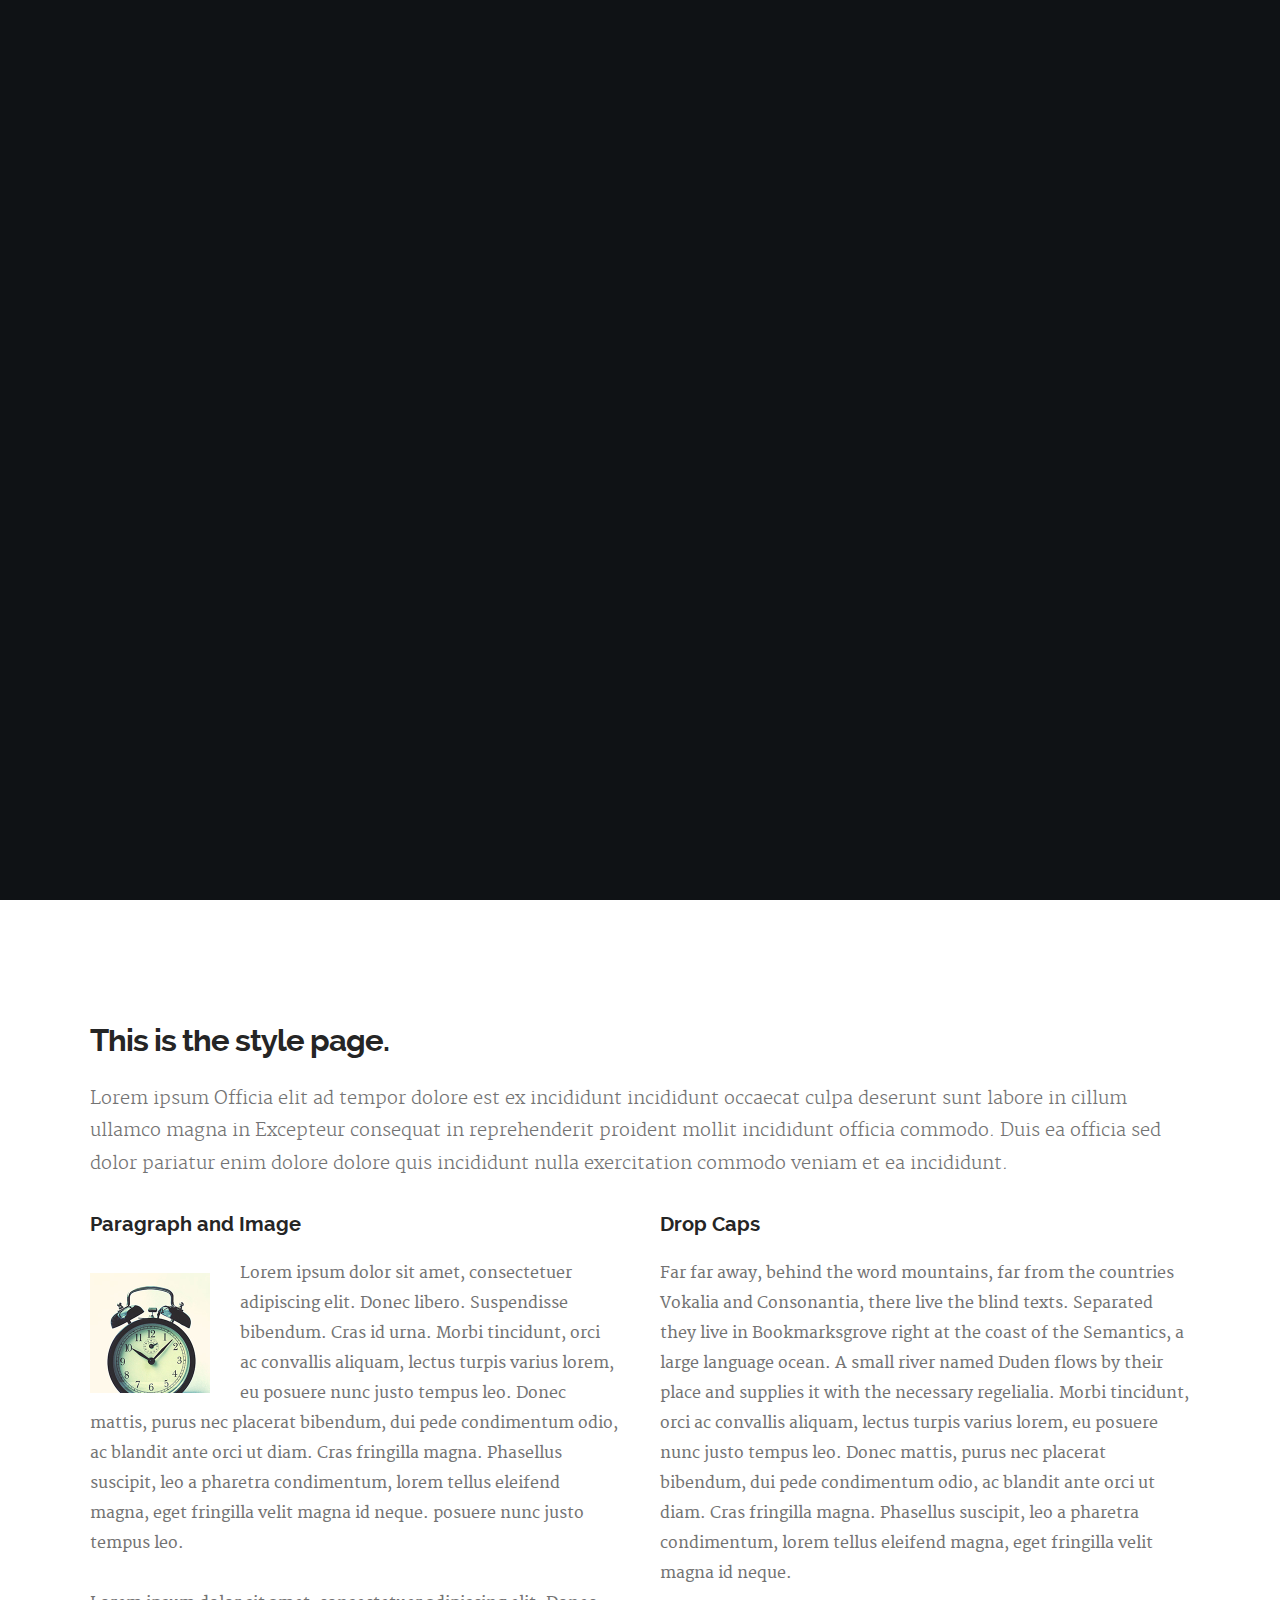
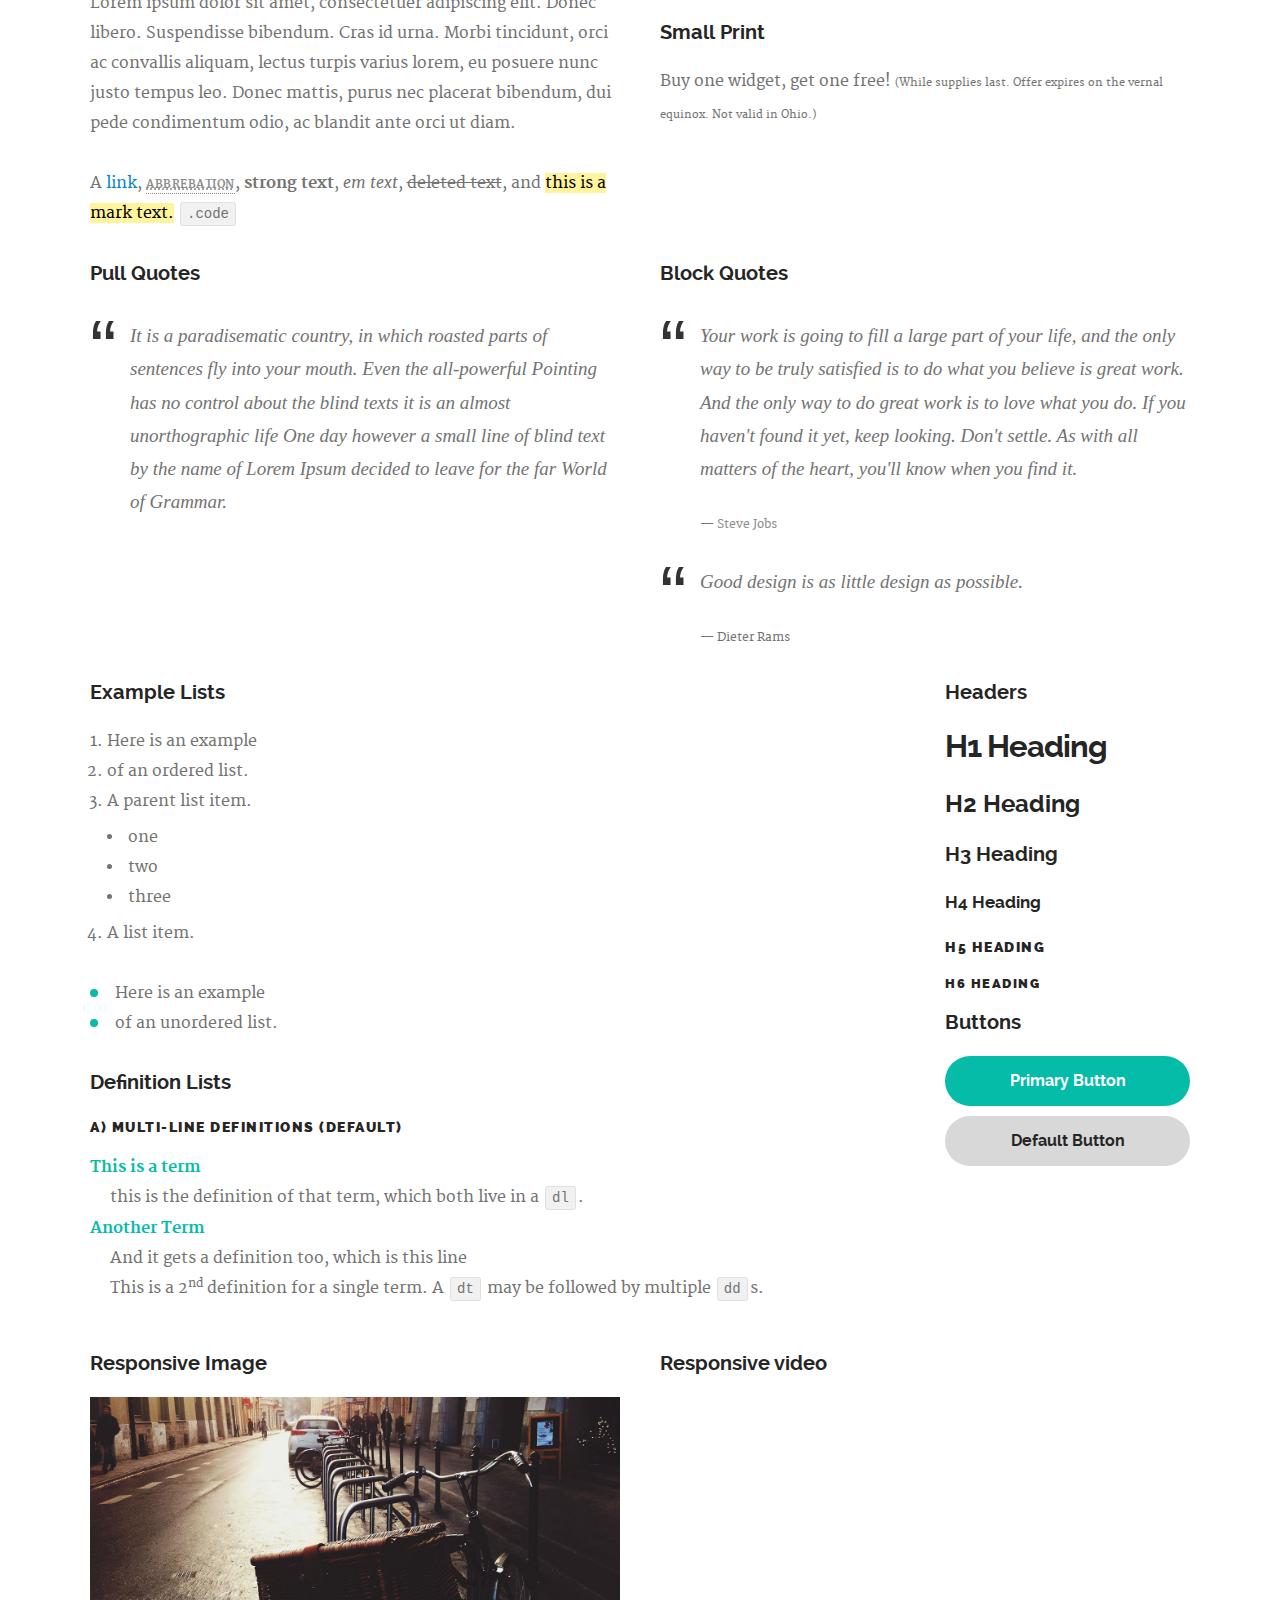
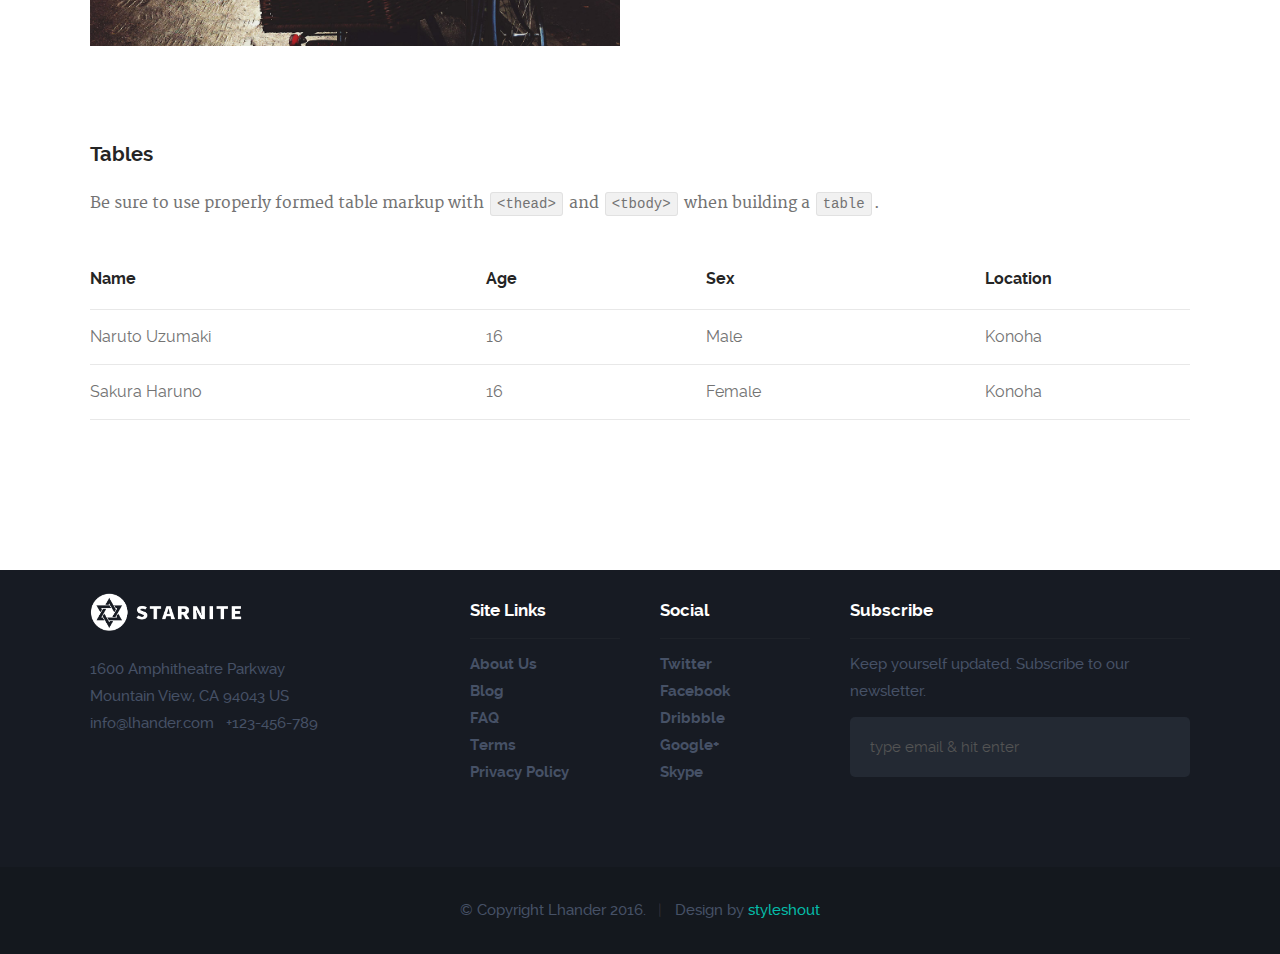
<file: styles.html>
<!DOCTYPE html>
<!--[if IE 8 ]><html class="no-js oldie ie8" lang="en"> <![endif]-->
<!--[if IE 9 ]><html class="no-js oldie ie9" lang="en"> <![endif]-->
<!--[if (gte IE 9)|!(IE)]><!--><html class="no-js" lang="en"> <!--<![endif]-->
<head>

   <!--- basic page needs
   ================================================== -->
   <meta charset="utf-8">
	<title>Lhander - Style Page</title>
	<meta name="description" content="">  
	<meta name="author" content="">

   <!-- mobile specific metas
   ================================================== -->
	<meta name="viewport" content="width=device-width, initial-scale=1, maximum-scale=1">

 	<!-- CSS
   ================================================== -->
   <link rel="stylesheet" href="css/base.css">  
   <link rel="stylesheet" href="css/main.css">
   <link rel="stylesheet" href="css/vendor.css">  

   <style type="text/css" media="screen">

   	#styles { 
   		background: white;
   		padding-top: 12rem;
   		padding-bottom: 12rem;
   	}
      	
   </style>   

   <!-- script
   ================================================== -->
	<script src="js/modernizr.js"></script>

   <!-- favicons
	================================================== -->
	<link rel="icon" type="image/png" href="favicon.png">

</head>

<body id="top">

	<!-- header 
   ================================================== -->
   <header>

   	<div class="row">

   		<div class="logo">
	         <a href="index.html">Lhander</a>
	      </div>

	   	<nav id="main-nav-wrap">
				<ul class="main-navigation">
					<li><a href="index.html#intro" title="">Home</a></li>
					<li><a href="index.html#process" title="">Process</a></li>
					<li><a href="index.html#features" title="">Features</a></li>
					<li><a href="index.html#pricing" title="">Pricing</a></li>
					<li><a href="index.html#faq" title="">FAQ</a></li>
					<li><a  href="styles.html" title="">styles</a></li>
					<li class="highlight with-sep"><a href="#" title="">Sign Up</a></li>					
				</ul>
			</nav>

			<a class="menu-toggle" href="#"><span>Menu</span></a>
   		
   	</div>   	
   	
   </header> <!-- /header -->

	<!-- intro section
   ================================================== -->
   <section id="intro">

   	<div class="shadow-overlay"></div>

   	<div class="intro-content">
   		<div class="row">

   			<div class="col-twelve">

	   			<div class='video-link'>
	   				<a href="#video-popup"><img src="images/play-button.png" alt=""></a>
	   			</div>

	   			<h5>Hello welcome to lhander.</h5>
	   			<h1>Our awesome app will make your life a lot easier.</h1>

	   			<a class="button stroke smoothscroll" href="#process" title="">Learn More</a>

	   		</div>  
   			
   		</div>   		 		
   	</div> 

   	<!-- Modal Popup
	   ========================================================= -->

      <div id="video-popup" class="popup-modal mfp-hide">

		   <div class="fluid-video-wrapper">
            <iframe src="http://player.vimeo.com/video/14592941?title=0&amp;byline=0&amp;portrait=0&amp;color=faec09" width="500" height="281" frameborder="0" webkitallowfullscreen mozallowfullscreen allowfullscreen></iframe> 
         </div>		     

         <a class="close-popup">Close</a>         

	   </div> <!-- /video-popup -->  	 	

   </section> <!-- /intro -->


   <!-- Process Section
   ================================================== -->
   <section id="styles">

   	<div class="row">

   		<div class="col-twelve tab-full">

   			<h1>This is the style page.</h1>

   			<p class="lead">Lorem ipsum Officia elit ad tempor dolore est ex incididunt incididunt occaecat culpa deserunt sunt labore in cillum ullamco magna in Excepteur consequat in reprehenderit proident mollit incididunt officia commodo.
   			Duis ea officia sed dolor pariatur enim dolore dolore quis incididunt nulla exercitation commodo veniam et ea incididunt.</p>   			

   		</div>

     	</div> <!-- /row -->

     	<div class="row">

     		<div class="col-six tab-full">

		      <h3>Paragraph and Image</h3>

		      <p><a href="#"><img width="120" height="120" class="pull-left" alt="sample-image" src="images/sample-image.jpg"></a>
		  		Lorem ipsum dolor sit amet, consectetuer adipiscing elit. Donec libero. Suspendisse bibendum.
		  		Cras id urna. Morbi tincidunt, orci ac convallis aliquam, lectus turpis varius lorem, eu
		  		posuere nunc justo tempus leo. Donec mattis, purus nec placerat bibendum, dui pede condimentum
		  		odio, ac blandit ante orci ut diam. Cras fringilla magna. Phasellus suscipit, leo a pharetra
		  		condimentum, lorem tellus eleifend magna, eget fringilla velit magna id neque.
		  		posuere nunc justo tempus leo. </p>

		  		<p>
		  		Lorem ipsum dolor sit amet, consectetuer adipiscing elit. Donec libero. Suspendisse bibendum.
		  		Cras id urna. Morbi tincidunt, orci ac convallis aliquam, lectus turpis varius lorem, eu
		  		posuere nunc justo tempus leo. Donec mattis, purus nec placerat bibendum, dui pede condimentum
		  		odio, ac blandit ante orci ut diam.	
 			   </p>

            <p>A <a href="#">link</a>,
  			   <abbr title="this really isn't a very good description">abbrebation</abbr>,
  			   <strong>strong text</strong>,
            <em>em text</em>,
  			   <del>deleted text</del>, and
            <mark>this is a mark text.</mark>
            <code>.code</code>
          	</p>

         </div>

         <div class="col-six tab-full">

            <h3>Drop Caps</h3>

	         <p class="drop-cap">Far far away, behind the word mountains, far from the countries Vokalia and Consonantia,
	         there live the blind texts. Separated they live in Bookmarksgrove right at the coast of the
	         Semantics, a large language ocean. A small river named Duden flows by their place and supplies it with the necessary regelialia. Morbi tincidunt, orci ac convallis aliquam, lectus turpis varius lorem, eu	posuere nunc justo tempus leo. Donec mattis, purus nec placerat bibendum, dui pede condimentum odio, ac blandit ante orci ut diam. Cras fringilla magna. Phasellus suscipit, leo a pharetra condimentum, lorem tellus eleifend magna, eget fringilla velit magna id neque.
		  		</p>

		      <h3>Small Print</h3>

		      <p>Buy one widget, get one free!
		  		<small>(While supplies last. Offer expires on the vernal equinox. Not valid in Ohio.)</small>
		  		</p>

		   </div>	         

		</div> <!-- /row -->

		<div class="row">

		  	<div class="col-six tab-full">

		      <h3>Pull Quotes</h3>

		      <aside class="pull-quote">
				   <blockquote>
					   <p>It is a paradisematic country, in which roasted parts of
		            sentences fly into your mouth. Even the all-powerful Pointing has no control about the blind
		            texts it is an almost unorthographic life One day however a small line of blind text by the name
		            of Lorem Ipsum decided to leave for the far World of Grammar.</p>
					</blockquote>
				</aside>

		   </div>

		   <div class="col-six tab-full">

		      <h3>Block Quotes</h3>

		      <blockquote cite="http://where-i-got-my-info-from.com">
				   <p>Your work is going to fill a large part of your life, and the only way to be truly satisfied is
		         to do what you believe is great work. And the only way to do great work is to love what you do.
		         If you haven't found it yet, keep looking. Don't settle. As with all matters of the heart, you'll know when you find it.
		         </p>
		
					<cite>
					   <a href="#">Steve Jobs</a>
					</cite>
			   </blockquote>

		      <blockquote>
		         <p>Good design is as little design as possible.</p>
		         <cite>Dieter Rams</cite>
		      </blockquote>

		   </div>

		</div> <!-- /row -->

		<div class="row half-bottom">

		 	<div class="col-nine tab-full">

		      <h3>Example Lists</h3>

		      <ol>
				   <li>Here is an example</li>
				   <li>of an ordered list.</li>
				   <li>A parent list item.
				   	<ul>
				   		<li>one</li>
				   		<li>two</li>
				   		<li>three</li>
				   	</ul>
				   </li>
				   <li>A list item.</li>
			   </ol>

		      <ul class="disc">
				   <li>Here is an example</li>
				   <li>of an unordered list.</li>
			   </ul>	

			   <h3>Definition Lists</h3>	            

		      <h5>a) Multi-line Definitions (default)</h5>

		      <dl>
				   <dt><strong>This is a term</strong></dt>
				      <dd>this is the definition of that term, which both live in a <code>dl</code>.</dd>
				   <dt><strong>Another Term</strong></dt>
				      <dd>And it gets a definition too, which is this line</dd>
				      <dd>This is a 2<sup>nd</sup> definition for a single term. A <code>dt</code> may be followed by multiple <code>dd</code>s.</dd>
			   </dl>

		   </div>

		   <div class="col-three tab-full">		                  

		      <h3>Headers</h3>

		      <h1>H1 Heading</h1>
		      <h2>H2 Heading</h2>
		      <h3>H3 Heading</h3>
		      <h4>H4 Heading</h4>
		      <h5>H5 Heading</h5>
		      <h6>H6 Heading</h6>

		      <h3>Buttons</h3>

		    	<p>
		     		<a class="button button-primary full-width" href="#">Primary Button</a>
		     		<a class="button full-width" href="#">Default Button</a>
		     	</p>

		   </div>

		</div> <!-- /row -->

		<div class="row half-bottom">

      	<div class="col-six tab-full">

      		<h3>Responsive Image</h3>

      		<p><img src="images/post-thumb-1.jpg"></p>

      	</div>

      	<div class="col-six tab-full">

      		<h3>Responsive video</h3>

      		<div class="fluid-video-wrapper">
                  <iframe src="http://player.vimeo.com/video/14592941?title=0&amp;byline=0&amp;portrait=0&amp;color=F64B39" width="500" height="281" frameborder="0" webkitallowfullscreen mozallowfullscreen allowfullscreen></iframe> 
            </div>

      	</div>
      	
      </div> <!-- /row -->

      <div class="row">

      	<div class="col-twelve">

      		<h3>Tables</h3>
      		<p>Be sure to use properly formed table markup with <code>&lt;thead&gt;</code> and <code>&lt;tbody&gt;</code> when building a <code>table</code>.</p>

      		<div class="table-responsive">

      			<table>
					  <thead>
					    <tr>
					      <th>Name</th>
					      <th>Age</th>
					      <th>Sex</th>
					      <th>Location</th>					    
					    </tr>
					  </thead>
					  <tbody>
					    <tr>
					      <td>Naruto Uzumaki</td>
					      <td>16</td>
					      <td>Male</td>
					      <td>Konoha</td>					    
					    </tr>
					    <tr>
					      <td>Sakura Haruno</td>
					      <td>16</td>
					      <td>Female</td>
					      <td>Konoha</td>			    
					    </tr>
					  </tbody>
					</table>

      		</div>     		

      	</div>
      	
      </div> <!--row -->      
   	
   </section> <!-- /styles -->


   <!-- footer
   ================================================== -->
   <footer>

   	<div class="footer-main">

   		<div class="row">  

	      	<div class="col-four tab-full mob-full footer-info">            

	            <div class="footer-logo"></div>

	            <p>
		        	1600 Amphitheatre Parkway<br>
            	Mountain View, CA 94043 US<br>
		        	info@lhander.com &nbsp; +123-456-789
		        	</p>

		      </div> <!-- /footer-info -->

	      	<div class="col-two tab-1-3 mob-1-2 site-links">

	      		<h4>Site Links</h4>

	      		<ul>
	      			<li><a href="#">About Us</a></li>
						<li><a href="#">Blog</a></li>
						<li><a href="#">FAQ</a></li>
						<li><a href="#">Terms</a></li>
						<li><a href="#">Privacy Policy</a></li>
					</ul>

	      	</div> <!-- /site-links -->  

	      	<div class="col-two tab-1-3 mob-1-2 social-links">

	      		<h4>Social</h4>

	      		<ul>
	      			<li><a href="#">Twitter</a></li>
						<li><a href="#">Facebook</a></li>
						<li><a href="#">Dribbble</a></li>
						<li><a href="#">Google+</a></li>
						<li><a href="#">Skype</a></li>
					</ul>
	      	           	
	      	</div> <!-- /social --> 

	      	<div class="col-four tab-1-3 mob-full footer-subscribe">

	      		<h4>Subscribe</h4>

	      		<p>Keep yourself updated. Subscribe to our newsletter.</p>

	      		<div class="subscribe-form">
	      	
	      			<form id="mc-form" class="group" novalidate="true">

							<input type="email" value="" name="dEmail" class="email" id="mc-email" placeholder="type email &amp; hit enter" required=""> 
	   		
			   			<input type="submit" name="subscribe" >
		   	
		   				<label for="mc-email" class="subscribe-message"></label>
			
						</form>

	      		</div>	      		
	      	           	
	      	</div> <!-- /subscribe -->         

	      </div> <!-- /row -->

   	</div> <!-- /footer-main -->


      <div class="footer-bottom">

      	<div class="row">

      		<div class="col-twelve">
	      		<div class="copyright">
		         	<span>© Copyright Lhander 2016.</span> 
		         	<span>Design by <a href="http://www.styleshout.com/">styleshout</a></span>		         	
		         </div>

		         <div id="go-top" style="display: block;">
		            <a class="smoothscroll" title="Back to Top" href="#top"><i class="icon ion-android-arrow-up"></i></a>
		         </div>         
	      	</div>

      	</div> <!-- /footer-bottom -->     	

      </div>

   </footer>  

   <div id="preloader"> 
    	<div id="loader"></div>
   </div> 

   <!-- Java Script
   ================================================== --> 
   <script src="js/jquery-1.11.3.min.js"></script>
   <script src="js/jquery-migrate-1.2.1.min.js"></script>
   <script src="js/plugins.js"></script>
   <script src="js/main.js"></script>

</body>

</html>
</file>
<file: css/base.css>
/**
 * =================================================================== 
 *
 *  Lhander v1.0 Base Stylesheet
 *  url: styleshout.com
 *  01-11-2016
 *
 * =================================================================== 
 */

/** 
 * ===================================================================
 * reset - normalize.css v3.0.2 | MIT License | git.io/normalize
 *
 * ------------------------------------------------------------------- 
 */

html {
	font-family: sans-serif;
	-ms-text-size-adjust: 100%;
	-webkit-text-size-adjust: 100%;
}
body {
	margin: 0;
}
article,
aside,
details,
figcaption,
figure,
footer,
header,
hgroup,
main,
menu,
nav,
section,
summary {
	display: block;
}
audio, canvas, progress, video {
	display: inline-block;
	vertical-align: baseline;
}
audio:not([controls]) {
	display: none;
	height: 0;
}
[hidden], template {
	display: none;
}
a {
	background: transparent;
}
a:active, a:hover {
	outline: 0;
}
abbr[title] {
	border-bottom: 1px dotted;
}
b, strong {
	font-weight: bold;
}
dfn {
	font-style: italic;
}
h1 {
	font-size: 2em;
	margin: 0.67em 0;
}
mark {
	background: #ff0;
	color: #000;
}
small {
	font-size: 80%;
}
sub, sup {
	font-size: 75%;
	line-height: 0;
	position: relative;
	vertical-align: baseline;
}
sup {
	top: -0.5em;
}
sub {
	bottom: -0.25em;
}
img {
	border: 0;
}
svg:not(:root) {
	overflow: hidden;
}
figure {
	margin: 1em 40px;
}
hr {
	-moz-box-sizing: content-box;
	box-sizing: content-box;
	height: 0;
}
pre {
	overflow: auto;
}
code, kbd, pre, samp {
	font-family: monospace, monospace;
	font-size: 1em;
}
button, input, optgroup, select, textarea {
	color: inherit;
	font: inherit;
	margin: 0;
}
button {
	overflow: visible;
}
button, select {
	text-transform: none;
}
button,
html input[type="button"],
input[type="reset"],
input[type="submit"] {
	-webkit-appearance: button;
	cursor: pointer;
}
button[disabled], html input[disabled] {
	cursor: default;
}
button::-moz-focus-inner, input::-moz-focus-inner {
	border: 0;
	padding: 0;
}
input {
	line-height: normal;
}
input[type="checkbox"], input[type="radio"] {
	box-sizing: border-box;
	padding: 0;
}
input[type="number"]::-webkit-inner-spin-button,
input[type="number"]::-webkit-outer-spin-button {
	height: auto;
}
input[type="search"] {
	-webkit-appearance: textfield;
	-moz-box-sizing: content-box;
	-webkit-box-sizing: content-box;
	box-sizing: content-box;
}
input[type="search"]::-webkit-search-cancel-button,
input[type="search"]::-webkit-search-decoration {
	-webkit-appearance: none;
}
fieldset {
	border: 1px solid #c0c0c0;
	margin: 0 2px;
	padding: 0.35em 0.625em 0.75em;
}
legend {
	border: 0;
	padding: 0;
}
textarea {
	overflow: auto;
}
optgroup {
	font-weight: bold;
}
table {
	border-collapse: collapse;
	border-spacing: 0;
}
td, th {
	padding: 0;
}

/** 
 * ===================================================================
 * basic/base setup styles 
 *
 * ------------------------------------------------------------------- 
 */

html {
	font-size: 62.5%;
	box-sizing: border-box;
}
*, *::before, *::after {
	box-sizing: inherit;
}
body {
	font-weight: normal;
	line-height: 1;
	text-rendering: optimizeLegibility;
	word-wrap: break-word;
	-webkit-overflow-scrolling: touch;
	-webkit-text-size-adjust: none;
}
body, input, button {
	-moz-osx-font-smoothing: grayscale;
	-webkit-font-smoothing: antialiased;
}

/**
 * Media
 * -
 */

img, video {
	max-width: 100%;
	height: auto;
}

/**
 * Typography resets
 * -
 */

div, dl, dt, dd, ul, ol, li, h1, h2, h3, h4, h5, h6, pre, form, p, blockquote, th, td {
	margin: 0;
	padding: 0;
}
h1, h2, h3, h4, h5, h6 {
	-webkit-font-variant-ligatures: common-ligatures;
	-moz-font-variant-ligatures: common-ligatures;
	font-variant-ligatures: common-ligatures;
	text-rendering: optimizeLegibility;
}
em, i {
	font-style: italic;
	line-height: inherit;
}
strong, b {
	font-weight: bold;
	line-height: inherit;
}
small {
	font-size: 60%;
	line-height: inherit;
}
ol, ul {
	list-style: none;
}
li {
	display: block;
}

/**
 * links
 * -
 */

a {
	text-decoration: none;
	line-height: inherit;
}
a img {
	border: none;
}

/**
 * inputs
 * -
 */

fieldset {
	margin: 0;
	padding: 0;
}
input[type="email"],
input[type="number"],
input[type="search"],
input[type="text"],
input[type="tel"],
input[type="url"],
input[type="password"],
textarea {
	-webkit-appearance: none;
	-moz-appearance: none;
	-ms-appearance: none;
	-o-appearance: none;
	appearance: none;
}

/** 
 * ===================================================================
 * grid
 *
 * ------------------------------------------------------------------- 
 */

.row {
	width: 94%;
	max-width: 1140px;
	margin: 0 auto;
}
.row:before, .row:after {
	content: "";
	display: table;
}
.row:after {
	clear: both;
}
.row .row {
	width: auto;
	max-width: none;
	margin-left: -20px;
	margin-right: -20px;
}
[class*="col-"], .bgrid {
	float: left;
}
[class*="col-"] + [class*="col-"]:last-child {
	float: right;
}
[class*="col-"] {
	padding: 0 20px;
}
.col-one {
	width: 8.33333%;
}
.col-two, .col-1-6 {
	width: 16.66667%;
}
.col-three, .col-1-4 {
	width: 25%;
}
.col-four, .col-1-3 {
	width: 33.33333%;
}
.col-five {
	width: 41.66667%;
}
.col-six, .col-1-2 {
	width: 50%;
}
.col-seven {
	width: 58.33333%;
}
.col-eight, .col-2-3 {
	width: 66.66667%;
}
.col-nine, .col-3-4 {
	width: 75%;
}
.col-ten, .col-5-6 {
	width: 83.33333%;
}
.col-eleven {
	width: 91.66667%;
}
.col-twelve, .col-full {
	width: 100%;
}

/**
 * small screens
 * --------------------------------------------------------------- 
 */

@media screen and (max-width:1024px) {
	.row .row {
		margin-left: -18px;
		margin-right: -18px;
	}
	[class*="col-"] {
		padding: 0 18px;
	}
}

/**
 * tablets
 * --------------------------------------------------------------- 
 */

@media screen and (max-width:768px) {
	.row {
		width: auto;
		padding-left: 30px;
		padding-right: 30px;
	}
	.row .row {
		padding-left: 0;
		padding-right: 0;
		margin-left: -15px;
		margin-right: -15px;
	}
	[class*="col-"] {
		padding: 0 15px;
	}
	.tab-1-4 {
		width: 25%;
	}
	.tab-1-3 {
		width: 33.33333%;
	}
	.tab-1-2 {
		width: 50%;
	}
	.tab-2-3 {
		width: 66.66667%;
	}
	.tab-3-4 {
		width: 75%;
	}
	.tab-full {
		width: 100%;
	}
}

/**
 * large mobile devices
 * --------------------------------------------------------------- 
 */

@media screen and (max-width:600px) {
	.row {
		padding-left: 25px;
		padding-right: 25px;
	}
	.row .row {
		margin-left: -10px;
		margin-right: -10px;
	}
	[class*="col-"] {
		padding: 0 10px;
	}
	.mob-1-4 {
		width: 25%;
	}
	.mob-1-2 {
		width: 50%;
	}
	.mob-3-4 {
		width: 75%;
	}
	.mob-full {
		width: 100%;
	}
}

/**
 * small mobile devices
 * --------------------------------------------------------------- 
 */

@media screen and (max-width:400px) {
	.row {
		padding-left: 30px;
		padding-right: 30px;
	}
	.row .row {
		padding-left: 0;
		padding-right: 0;
		margin-left: 0;
		margin-right: 0;
	}
	[class*="col-"] {
		width: 100% !important;
		float: none !important;
		clear: both !important;
		margin-left: 0;
		margin-right: 0;
		padding: 0;
	}
	[class*="col-"] + [class*="col-"]:last-child {
		float: none;
	}
}

/** 
 * ===================================================================
 * block grids 
 *
 * ------------------------------------------------------------------- 
 */

.block-1-6 .bgrid {
	width: 16.66667%;
}
.block-1-4 .bgrid {
	width: 25%;
}
.block-1-3 .bgrid {
	width: 33.33333%;
}
.block-1-2 .bgrid {
	width: 50%;
}

/**
 * Clearing for block grid columns. Allow columns with 
 * different heights to align properly.
 */

.block-1-6 .bgrid:nth-child(6n+1),
.block-1-4 .bgrid:nth-child(4n+1),
.block-1-3 .bgrid:nth-child(3n+1),
.block-1-2 .bgrid:nth-child(2n+1) {
	clear: both;
}

/**
 * small screens
 * --------------------------------------------------------------- 
 */
@media screen and (max-width:1024px) {
	.block-s-1-6 .bgrid {
		width: 16.66667%;
	}
	.block-s-1-4 .bgrid {
		width: 25%;
	}
	.block-s-1-3 .bgrid {
		width: 33.33333%;
	}
	.block-s-1-2 .bgrid {
		width: 50%;
	}
	.block-s-full .bgrid {
		width: 100%;
		clear: both;
	}
	[class*="block-s-"] .bgrid:nth-child(n) {
		clear: none;
	}
	.block-s-1-6 .bgrid:nth-child(6n+1),
	.block-s-1-4 .bgrid:nth-child(4n+1),
	.block-s-1-3 .bgrid:nth-child(3n+1),
	.block-s-1-2 .bgrid:nth-child(2n+1) {
		clear: both;
	}
}

/**
 * tablets
 * --------------------------------------------------------------- 
 */
@media screen and (max-width:768px) {
	.block-tab-1-6 .bgrid {
		width: 16.66667%;
	}
	.block-tab-1-4 .bgrid {
		width: 25%;
	}
	.block-tab-1-3 .bgrid {
		width: 33.33333%;
	}
	.block-tab-1-2 .bgrid {
		width: 50%;
	}
	.block-tab-full .bgrid {
		width: 100%;
		clear: both;
	}
	[class*="tab-bgrid-"] .bgrid:nth-child(n) {
		clear: none;
	}
	.block-tab-1-6 .bgrid:nth-child(6n+1),
	.block-tab-1-4 .bgrid:nth-child(4n+1),
	.block-tab-1-3 .bgrid:nth-child(3n+1),
	.block-tab-1-2 .bgrid:nth-child(2n+1) {
		clear: both;
	}
}

/**
 * mobile devices
 * --------------------------------------------------------------- 
 */
@media screen and (max-width:600px) {
	.block-mob-1-6 .bgrid {
		width: 16.66667%;
	}
	.block-mob-1-4 .bgrid {
		width: 25%;
	}
	.block-mob-1-3 .bgrid {
		width: 33.33333%;
	}
	.block-mob-1-2 .bgrid {
		width: 50%;
	}
	.block-mob-full .bgrid {
		width: 100%;
		clear: both;
	}
	[class*="mob-bgrid-"] .bgrid:nth-child(n) {
		clear: none;
	}
	.block-mob-1-6 .bgrid:nth-child(6n+1),
	.block-mob-1-4 .bgrid:nth-child(4n+1),
	.block-mob-1-3 .bgrid:nth-child(3n+1),
	.block-mob-1-2 .bgrid:nth-child(2n+1) {
		clear: both;
	}
}

/**
 * stack on small mobile devices
 * --------------------------------------------------------------- 
 */

@media screen and (max-width:400px) {
	.stack .bgrid {
		width: 100% !important;
		float: none !important;
		clear: both !important;
		margin-left: 0;
		margin-right: 0;
	}
}

/** 
 * ===================================================================
 * MISC 
 *
 * ------------------------------------------------------------------- 
 */

/**
 * Clearing - (http://nicolasgallagher.com/micro-clearfix-hack/
 * -
 */

.group:before, .group:after {
	content: "";
	display: table;
}
.group:after {
	clear: both;
}

/**
 * Misc Helper Styles 
 * -
 */
 
.hide { display: none; }
.invisible { visibility: hidden; }
.antialiased {
	-webkit-font-smoothing: antialiased;
	-moz-osx-font-smoothing: grayscale;
}
.remove-bottom { margin-bottom: 0; }
.half-bottom { margin-bottom: 1.5rem !important; }
.add-bottom { margin-bottom: 3rem !important; }
.no-border { border: none; }
.full-width { width: 100%; }
.text-center { text-align: center; }
.text-left { text-align: left; }
.text-right { text-align: right; }
.pull-left { float: left; }
.pull-right { float: right; }
.align-center {
	margin-left: auto;
	margin-right: auto;
	text-align: center;
}

/*# sourceMappingURL=base.css.map */
</file>
<file: css/main.css>
/**
 * =================================================================== 
 *
 *  Lhander v1.0 Main Stylesheet
 *  url: styleshout.com
 *  01-11-2016
 * -------------------------------------------------------------------
 * 
 *	TOC:
 *	01. webfonts and iconfonts 
 *	02. base style overrides
 * 03. preloader
 * 04. forms
 * 05. buttons
 * 06. common styles
 * 07. header styles
 * 08. intro section
 * 09. process section
 * 10. features section
 * 11. pricing section
 * 12. testimomials section 
 * 13. faq section 
 *	14. ad-section 
 *	15. call-to-action section
 *	16. footer
 *
 * =================================================================== 
 */

/** 
 * ===================================================================
 * webfonts and iconfonts 
 *
 * ------------------------------------------------------------------- 
 */

@import url("fonts.css");
@import url("ionicons/css/ionicons.min.css");
@import url("micons/micons.css");

/** 
 * ===================================================================
 * base style overrides
 *
 * ------------------------------------------------------------------- 
 */

html {
	font-size: 10px;
}
@media only screen and (max-width:1024px) {
	html {
		font-size: 9.375px;
	}
}
@media only screen and (max-width:768px) {
	html {
		font-size: 10px;
	}
}
@media only screen and (max-width:400px) {
	html {
		font-size: 9.375px;
	}
}

html, body {
	height: 100%;
}
body {
	background: #14181E;
	font-family: "merriweather-regular", serif;
	font-size: 1.6rem;
	line-height: 3rem;
	color: #737373;
}

/**
 * links 
 * -
 */

a, a:visited {
	color: #0087cc;
	-moz-transition: all 0.3s ease-in-out;
	-o-transition: all 0.3s ease-in-out;
	-webkit-transition: all 0.3s ease-in-out;
	-ms-transition: all 0.3s ease-in-out;
	transition: all 0.3s ease-in-out;
}
a:hover, a:focus {
	color: #ff7b29;
}

/**
 * typography  
 * -
 */

h1, h2, h3, h4, h5, h6, .h01, .h02, .h03, .h04, .h05, .h06 {
	font-family: "raleway-bold", sans-serif;
	color: #252525;
	font-style: normal;
	text-rendering: optimizeLegibility;
	margin-bottom: 2.1rem;
}
h3, .h03, h4, .h04 {
	margin-bottom: 1.8rem;
}
h5, .h05, h6, .h06 {
	font-family: "raleway-heavy";
	margin-bottom: 1.2rem;
}

h1, .h01 {
	font-size: 3.1rem;
	line-height: 1.35;
	letter-spacing: -.1rem;
}
@media only screen and (max-width:600px) {
	h1, .h01 {
		font-size: 2.6rem;
		letter-spacing: -.07rem;
	}
}

h2, .h02 {
	font-size: 2.4rem;
	line-height: 1.25;
}
h3, .h03 {
	font-size: 2rem;
	line-height: 1.5;
}
h4, .h04 {
	font-size: 1.7rem;
	line-height: 1.76;
}
h5, .h05 {
	font-size: 1.4rem;
	line-height: 1.7;
	text-transform: uppercase;
	letter-spacing: .15rem;
}
h6, .h06 {
	font-size: 1.3rem;
	line-height: 1.85;
	text-transform: uppercase;
	letter-spacing: .15rem;
}

p img {
	margin: 0;
}
p.lead {
	font-family: "merriweather-light", serif;
	font-size: 1.8rem;
	line-height: 1.8;
	color: #737373;
}
@media only screen and (max-width:768px) {
	p.lead {
		font-size: 1.7rem;
	}
}

em, i, strong, b {
	font-size: 1.6rem;
	line-height: 3rem;
	font-style: normal;
	font-weight: normal;
}
em, i {
	font-family: "merriweather-italic", serif;
}
strong, b {
	font-family: "merriweather-bold", serif;
}
small {
	font-size: 1.1rem;
	line-height: inherit;
}
blockquote {
	margin: 3rem 0;
	padding-left: 4rem;
	position: relative;
}
blockquote:before {
	content: "\201C";
	font-size: 8rem;
	line-height: 0px;
	margin: 0;
	color: #333;
	font-family: arial, sans-serif;
	position: absolute;
	top: 3rem;
	left: 0;
}
blockquote p {
	font-family: georgia, serif;
	font-style: italic;
	padding: 0;
	font-size: 1.9rem;
	line-height: 1.75;
}
blockquote cite {
	display: block;
	font-size: 1.2rem;
	font-style: normal;
	line-height: 1.65;
}
blockquote cite:before {
	content: "\2014 \0020";
}
blockquote cite a, blockquote cite a:visited {
	color: #8d8d8d;
	border: none;
}
abbr {
	font-family: "merriweather-bold", serif;
	font-variant: small-caps;
	text-transform: lowercase;
	letter-spacing: .05rem;
	color: #8d8d8d;
}
var, kbd, samp, code, pre {
	font-family: Consolas, "Andale Mono", Courier, "Courier New", monospace;
}
pre {
	padding: 2.4rem 3rem 3rem;
	background: #F1F1F1;
}
code {
	font-size: 1.4rem;
	margin: 0 .2rem;
	padding: .3rem .6rem;
	white-space: nowrap;
	background: #F1F1F1;
	border: 1px solid #E1E1E1;
	border-radius: 3px;
}
pre > code {
	display: block;
	white-space: pre;
	line-height: 2;
	padding: 0;
	margin: 0;
}
pre.prettyprint > code {
	border: none;
}
del {
	text-decoration: line-through;
}
abbr[title], dfn[title] {
	border-bottom: 1px dotted;
	cursor: help;
}
mark {
	background: #FFF49B;
	color: #000;
}
hr {
	border: solid #cfcfd5;
	border-width: 1px 0 0;
	clear: both;
	margin: 2.4rem 0 1.5rem;
	height: 0;
}

/**
 * Lists  
 * -
 */

ol {
	list-style: decimal;
}
ul {
	list-style: disc;
}
li {
	display: list-item;
}
ol, ul {
	margin-left: 1.7rem;
}
ul li {
	padding-left: .4rem;
}
ul ul, ul ol, ol ol, ol ul {
	margin: .6rem 0 .6rem 1.7rem;
}
ul.disc li {
	display: list-item;
	list-style: none;
	padding: 0 0 0 .8rem;
	position: relative;
}
ul.disc li::before {
	content: "";
	display: inline-block;
	width: 8px;
	height: 8px;
	border-radius: 50%;
	background: #05bca9;
	position: absolute;
	left: -17px;
	top: 11px;
	vertical-align: middle;
}
dt {
	margin: 0;
	color: #05bca9;
}
dd {
	margin: 0 0 0 2rem;
}

/**
 * tables  
 * -
 */

table {
	border-width: 0;
	width: 100%;
	max-width: 100%;
	font-family: "raleway-regular", sans-serif;
}
th, td {
	padding: 1.5rem 3rem;
	text-align: left;
	border-bottom: 1px solid #E8E8E8;
}
th {
	color: #252525;
	font-family: "raleway-bold", sans-serif;
}
td {
	line-height: 1.5;
}
th:first-child, td:first-child {
	padding-left: 0;
}
th:last-child, td:last-child {
	padding-right: 0;
}
.table-responsive {
	overflow-x: auto;
	-webkit-overflow-scrolling: touch;
}

/**
 * Spacing  
 * -
 */

button, .button {
	margin-bottom: 1.2;
}
fieldset {
	margin-bottom: 1.5rem;
}
input,
textarea,
select,
pre,
blockquote,
figure,
table,
p,
ul,
ol,
dl,
form,
.fluid-video-wrapper,
.iw-custom-select {
	margin-bottom: 3rem;
}

/**
 * floated image  
 * -
 */

img.pull-right {
	margin: 1.5rem 0 0 3rem;
}
img.pull-left {
	margin: 1.5rem 3rem 0 0;
}

/**
 * block grids paddings 
 * -
 */

.bgrid {
	padding: 0 20px;
}
@media only screen and (max-width:1024px) {
	.bgrid {
		padding: 0 18px;
	}
}
@media only screen and (max-width:768px) {
	.bgrid {
		padding: 0 15px;
	}
}
@media only screen and (max-width:600px) {
	.bgrid {
		padding: 0 10px;
	}
}
@media only screen and (max-width:400px) {
	.bgrid {
		padding: 0;
	}
}


/** 
 * ===================================================================
 * preloader
 *
 * ------------------------------------------------------------------- 
 */

#preloader {
	position: fixed;
	top: 0;
	left: 0;
	right: 0;
	bottom: 0;
	background: #0F1215;
	z-index: 9999999;
	height: 100%;
	width: 100%;
}
.no-js #preloader, .oldie #preloader {
	display: none;
}
#loader {
	position: absolute;
	left: 50%;
	top: 50%;
	width: 60px;
	height: 60px;
	margin-left: -30px;
	margin-top: -30px;
	padding: 0;
	background-color: #05bca9;
	border-radius: 100%;
	-webkit-animation: sk-scaleout 1.0s infinite ease-in-out;
	animation: sk-scaleout 1.0s infinite ease-in-out;
}
@-webkit-keyframes sk-scaleout {
	0% {
		-webkit-transform: scale(0);
	}
	100% {
		-webkit-transform: scale(1);
		opacity: 0;
	}
}
@keyframes sk-scaleout {
	0% {
		-webkit-transform: scale(0);
		transform: scale(0);
	}
	100% {
		-webkit-transform: scale(1);
		transform: scale(1);
		opacity: 0;
	}
}


/** 
 * ===================================================================
 * forms
 *
 * ------------------------------------------------------------------- 
 */

fieldset {
	border: none;
}
input[type="email"],
input[type="number"],
input[type="search"],
input[type="text"],
input[type="tel"],
input[type="url"],
input[type="password"],
textarea,
select {
	display: block;
	height: 6rem;
	padding: 1.5rem 2rem;
	border: 0;
	outline: none;
	vertical-align: middle;
	color: #737373;
	font-family: "merriweather-regular", sans-serif;
	font-size: 1.5rem;
	line-height: 3rem;
	border-radius: 3px;
	background: #FFFFFF;
	max-width: 100%;
	border: 1px solid #d5d5d5;
	-moz-transition: all 0.3s ease-in-out;
	-o-transition: all 0.3s ease-in-out;
	-webkit-transition: all 0.3s ease-in-out;
	-ms-transition: all 0.3s ease-in-out;
	transition: all 0.3s ease-in-out;
}
.ss-custom-select {
	position: relative;
	padding: 0;
	display: inline-block;
}
.ss-custom-select select {
	-webkit-appearance: none;
	-moz-appearance: none;
	-ms-appearance: none;
	-o-appearance: none;
	appearance: none;
	text-indent: 0.01px;
	text-overflow: '';
	margin: 0;
	line-height: 3rem;
	vertical-align: middle;
	padding-right: 4rem;
}
.ss-custom-select select option {
	padding-left: 2rem;
	padding-right: 2rem;
}
.ss-custom-select select::-ms-expand {
	display: none;
}
.ss-custom-select::after {
	content: '\f123';
	font-family: 'Ionicons';
	position: absolute;
	top: 50%;
	right: 18px;
	margin-top: -10px;
	bottom: auto;
	width: 20px;
	height: 20px;
	line-height: 20px;
	font-size: 15px;
	text-align: center;
	pointer-events: none;
	color: #252525;
}
textarea {
	min-height: 25rem;
}
input[type="email"]:focus,
input[type="number"]:focus,
input[type="search"]:focus,
input[type="text"]:focus,
input[type="tel"]:focus,
input[type="url"]:focus,
input[type="password"]:focus,
textarea:focus,
select:focus {
	color: #000000;
	background: #f4fffe;
	border: 1px solid #d2fef9;
}
label, legend {
	font-family: "merriweather-bold", sans-serif;
	font-size: 1.4rem;
	margin-bottom: .6rem;
	color: #404040;
	display: block;
}
label span, legend span {
	color: #05bca9;
}
input[type="checkbox"], input[type="radio"] {
	display: inline;
}

/**
 * Style Placeholder Text  
 * -
 */

::-webkit-input-placeholder {
	color: #a1a1a1;
}
:-moz-placeholder {
	/* Firefox 18- */
	color: #a1a1a1;
}
::-moz-placeholder {
	/* Firefox 19+ */
	color: #a1a1a1;
}
:-ms-input-placeholder {
	color: #a1a1a1;
}
.placeholder {
	color: #a1a1a1 !important;
}


/** 
 * ===================================================================
 * buttons
 *
 * ------------------------------------------------------------------- 
 */

.button,
button,
input[type="submit"],
input[type="reset"],
input[type="button"] {
	display: inline-block;
	font-family: "raleway-bold", sans-serif;
	font-size: 1.6rem;
	height: 5rem;
	line-height: 5rem;
	padding: 0 3rem;
	margin: 0 .3rem 1rem 0;
	background: #d8d8d8;
	color: #252525;
	text-decoration: none;
	cursor: pointer;
	text-align: center;
	white-space: nowrap;
	border: none;
	border-radius: 1000px;
	-moz-transition: all 0.3s ease-in-out;
	-o-transition: all 0.3s ease-in-out;
	-webkit-transition: all 0.3s ease-in-out;
	-ms-transition: all 0.3s ease-in-out;
	transition: all 0.3s ease-in-out;
}
.button:hover,
button:hover,
input[type="submit"]:hover,
input[type="reset"]:hover,
input[type="button"]:hover,
.button:focus,
button:focus,
input[type="submit"]:focus,
input[type="reset"]:focus,
input[type="button"]:focus {
	background: #bebebe;
	color: #FFFFFF;
	outline: 0;
}

.button.button-primary,
button.button-primary,
input[type="submit"].button-primary,
input[type="reset"].button-primary,
input[type="button"].button-primary {
	background: #05bca9;
	color: #FFFFFF;
}

.button.button-primary:hover,
button.button-primary:hover,
input[type="submit"].button-primary:hover,
input[type="reset"].button-primary:hover,
input[type="button"].button-primary:hover,
.button.button-primary:focus,
button.button-primary:focus,
input[type="submit"].button-primary:focus,
input[type="reset"].button-primary:focus,
input[type="button"].button-primary:focus {
	background: #04998a;
}
button.full-width, .button.full-width {
	width: 100%;
	margin-right: 0;
}
button.medium, .button.medium {
	height: 5.5rem !important;
	line-height: 5.5rem !important;
	padding: 0 1.8rem !important;
}
button.large, .button.large {
	height: 6rem !important;
	line-height: 6rem !important;
	padding: 0rem 3rem !important;
}
button.round, .button.round {
	padding-left: 3rem !important;
	padding-right: 3rem !important;
	border-radius: 1000px;
}
button.stroke, .button.stroke {
	background: transparent !important;
	border: 3px solid transparent;
	line-height: 4.4rem;
}
button::-moz-focus-inner, input::-moz-focus-inner {
	border: 0;
	padding: 0;
}

/** 
 * ===================================================================
 * common styles 
 *
 * ------------------------------------------------------------------- 
 */

.section-intro {
	max-width: 700px;
	text-align: center;
	margin-left: auto;
	margin-right: auto;
	margin-bottom: 5.2rem;
	position: relative;
}
.section-intro h1 {
	font-family: "merriweather-bold", serif;
	font-size: 4.8rem;
	color: #252525;
	line-height: 1.25;
	margin-bottom: 1.2rem;
}
.section-intro h5 {
	color: rgba(56, 66, 78, 0.5);
	font-size: 1.6rem;
	line-height: 1.875;
	margin-bottom: 0.3rem;
	letter-spacing: .4rem;
}
.section-intro .lead {
	color: rgba(0, 0, 0, 0.45);
}
.section-intro .with-bottom-line {
	position: relative;
	overflow: hidden;
}
.section-intro .with-bottom-line::after {
	display: block;
	background-color: #05bca9;
	width: 120px;
	height: 3px;
	content: '\0020';
	position: absolute;
	left: 50%;
	bottom: 0;
	margin-left: -60px;
}
@media only screen and (max-width:600px) {
	section .h01 {
		font-size: 2.5rem;
	}
}

/**
 * responsive:
 * common styles
 * - 
 */

@media only screen and (max-width:768px) {
	.section-intro {
		max-width: 650px;
	}
	.section-intro h1 {
		font-size: 4.2rem;
	}
}
@media only screen and (max-width:600px) {
	.section-intro h1 {
		font-size: 3.8rem;
	}
	.section-intro h5 {
		font-size: 1.5rem;
		letter-spacing: .3rem;
	}
}
@media only screen and (max-width:400px) {
	.section-intro h1 {
		font-size: 3.6rem;
	}
}


/** 
 * ===================================================================
 * header styles 
 *
 * ------------------------------------------------------------------- 
 */

header {
	width: 100%;
	position: absolute;
	left: 0;
	top: 24px;
	z-index: 600;
	background: transparent;
	-moz-transition: all 0.3s ease-in-out;
	-o-transition: all 0.3s ease-in-out;
	-webkit-transition: all 0.3s ease-in-out;
	-ms-transition: all 0.3s ease-in-out;
	transition: all 0.3s ease-in-out;
}
header .row {
	width: auto;
	height: 66px;
	position: relative;
}

header .logo {
	margin-top: 2px;
	z-index: 600;
	position: absolute;
	left: 35px;
	top: 50%;
	-webkit-transform: translateY(-50%);
	-ms-transform: translateY(-50%);
	transform: translateY(-50%);
}
header .logo a {
	display: block;
	margin: 0;
	padding: 0;
	border: none;
	font: 0/0 a;
	text-shadow: none;
	color: transparent;
	width: 42px;
	height: 42px;
	background: url("../images/logo.png") no-repeat center;
	background-size: 42px 42px;
	-moz-transition: all 0.5s ease-in-out;
	-o-transition: all 0.5s ease-in-out;
	-webkit-transition: all 0.5s ease-in-out;
	-ms-transition: all 0.5s ease-in-out;
	transition: all 0.5s ease-in-out;
}
.sticky {
	position: fixed;
	background: #14171c;
	top: 0;
}
.sticky .logo a {
	width: 38px;
	height: 38px;
	background-size: 38px 38px;
}

/**
 * responsive:
 * header section
 * - 
 */

@media only screen and (max-width:768px) {
	header {
		top: 0;
		padding: 6px 0;
	}
	header .logo a {
		width: 38px;
		height: 38px;
		background-size: 38px 38px;
	}
}

/**
 * primary navigation
 * - 
 */

#main-nav-wrap, .main-navigation {
	margin: 0;
	padding: 0;
}

/* hide toggle button */
a.menu-toggle {
	display: none;
}

/* main-nav-wrap */
#main-nav-wrap {
	font-family: "raleway-heavy", sans-serif;
	font-size: 11.5px;
	text-transform: uppercase;
	letter-spacing: 1.5px;
	position: absolute;
	top: 0;
	right: 30px;
}
.main-navigation {
	min-height: 66px;
	display: inline-block;
	width: auto;
	text-align: left;
}
.main-navigation li {
	position: relative;
	display: inline-block;
	list-style: none;
	padding: 0;
	margin: 0;
	height: 66px;
}
.main-navigation li.current a {
	color: #FFFFFF;
}
.main-navigation li.current a::after {
	position: absolute;
	left: 50%;
	bottom: 0;
	width: 80%;
	height: 3px;
	-webkit-transform: translateX(-50%);
	-ms-transform: translateX(-50%);
	transform: translateX(-50%);
	background-color: #05bca9;
	content: '\0020';
	display: block;
	-moz-transition: all 0.3s ease-in-out;
	-o-transition: all 0.3s ease-in-out;
	-webkit-transition: all 0.3s ease-in-out;
	-ms-transition: all 0.3s ease-in-out;
	transition: all 0.3s ease-in-out;
}
.main-navigation li.highlight a {
	color: #05bca9;
}
.main-navigation li.with-sep a {
	position: relative;
	padding-left: 22px;
	margin-left: 8px;
}
.main-navigation li.with-sep a::before {
	position: absolute;
	left: 0;
	top: 50%;
	width: 1px;
	height: 20px;
	margin-top: -10px;
	background-color: rgba(255, 255, 255, 0.2);
	content: '\0020';
	display: block;
	-moz-transition: all 0.3s ease-in-out;
	-o-transition: all 0.3s ease-in-out;
	-webkit-transition: all 0.3s ease-in-out;
	-ms-transition: all 0.3s ease-in-out;
	transition: all 0.3s ease-in-out;
}

/* navigation links */
.main-navigation li a {
	display: block;
	padding: 18px 7px;
	line-height: 30px;
	text-decoration: none;
	text-align: left;
	color: #98999a;
	position: relative;
	-moz-transition: color 0.3s ease-in-out;
	-o-transition: color 0.3s ease-in-out;
	-webkit-transition: color 0.3s ease-in-out;
	-ms-transition: color 0.3s ease-in-out;
	transition: color 0.3s ease-in-out;
}
.main-navigation li a:active {
	background-color: transparent !important;
}
.main-navigation li a:hover {
	color: #FFFFFF;
}

/**
 * mobile view - primary navigation
 * - 
 */

@media only screen and (max-width:768px) {
	#main-nav-wrap {
		display: block;
		width: 100%;
		position: absolute;
		top: 69px;
		right: 0;
	}
	a.menu-toggle {
		display: block;
		width: 40px;
		height: 40px;
		position: absolute;
		top: 50%;
		right: 30px;
		margin-top: -20px;
	}
	a.menu-toggle span {
		display: block;
		width: 24px;
		height: 3px;
		margin-top: -1.5px;
		position: absolute;
		right: 8px;
		top: 50%;
		bottom: auto;
		left: auto;
		background-color: white;
		-moz-transition: background 0.2s ease-in-out;
		-o-transition: background 0.2s ease-in-out;
		-webkit-transition: background 0.2s ease-in-out;
		-ms-transition: background 0.2s ease-in-out;
		transition: background 0.2s ease-in-out;
		font: 0/0 a;
		text-shadow: none;
		color: transparent;
	}
	a.menu-toggle span::before, a.menu-toggle span::after {
		content: '';
		width: 100%;
		height: 100%;
		position: absolute;
		background-color: inherit;
		left: 0;
		-moz-transition-duration: 0.2s, 0.2s;
		-o-transition-duration: 0.2s, 0.2s;
		-webkit-transition-duration: 0.2s, 0.2s;
		-ms-transition-duration: 0.2s, 0.2s;
		transition-duration: 0.2s, 0.2s;
		-moz-transition-delay: 0.2s, 0s;
		-o-transition-delay: 0.2s, 0s;
		-webkit-transition-delay: 0.2s, 0s;
		-ms-transition-delay: 0.2s, 0s;
		transition-delay: 0.2s, 0s;
	}
	a.menu-toggle span::before {
		top: -8px;
		-moz-transition-property: top, transform;
		-o-transition-property: top, transform;
		-webkit-transition-property: top, transform;
		-ms-transition-property: top, transform;
		transition-property: top, transform;
	}
	a.menu-toggle span::after {
		bottom: -8px;
		-moz-transition-property: bottom, transform;
		-o-transition-property: bottom, transform;
		-webkit-transition-property: bottom, transform;
		-ms-transition-property: bottom, transform;
		transition-property: bottom, transform;
	}
	.menu-toggle.is-clicked span {
		background-color: rgba(255, 255, 255, 0);
	}
	.menu-toggle.is-clicked span::before, .menu-toggle.is-clicked span::after {
		background-color: white;
		-moz-transition-delay: 0s, 0.2s;
		-o-transition-delay: 0s, 0.2s;
		-webkit-transition-delay: 0s, 0.2s;
		-ms-transition-delay: 0s, 0.2s;
		transition-delay: 0s, 0.2s;
	}
	.menu-toggle.is-clicked span::before {
		top: 0;
		-webkit-transform: rotate(45deg);
		-ms-transform: rotate(45deg);
		transform: rotate(45deg);
	}
	.menu-toggle.is-clicked span::after {
		bottom: 0;
		-webkit-transform: rotate(-45deg);
		-ms-transform: rotate(-45deg);
		transform: rotate(-45deg);
	}
	.main-navigation {
		background: #14171c;
		padding: 48px 42px 54px 42px;
		margin: 0;
		width: 100%;
		height: auto;
		clear: both;
		display: none;
	}
	.main-navigation > li {
		display: block;
		height: auto;
		text-align: left;
		border-bottom: 1px dotted rgba(200, 200, 200, 0.08);
		padding: 0;
	}
	.main-navigation > li:first-child {
		border-top: 1px dotted rgba(200, 200, 200, 0.08);
	}
	.main-navigation li a {
		display: block;
		color: #e6e6e6;
		width: auto;
		padding: 18px 0;
		line-height: 16px;
		border: none;
	}
	.main-navigation li a:hover {
		color: #ff7b29;
	}
	.main-navigation li.with-sep a {
		padding-left: 0;
		margin-left: 0;
	}
	.main-navigation li.with-sep a::before {
		display: none;
	}
	.main-navigation li.current > a {
		background: none;
		color: #ff7b29;
	}
	.main-navigation li.current > a:after {
		display: none;
	}
}

/**
 * make sure the menu is visible on larger screens
 * -
 */

@media only screen and (min-width:769px) {
	#main-nav-wrap ul.main-navigation {
		display: block !important;
	}
}


/** 
 * ===================================================================
 * intro section
 *
 * ------------------------------------------------------------------- 
 */
/*#typer {
	border: 1px solid #ffffff;
	border-radius: 0;
	padding: 10px 30px;
	height: 100px;
}*/

#intro {
	background: #14181E url(../images/star.jpg) no-repeat center;
	-webkit-background-size: cover;
	-moz-background-size: cover;
	background-size: cover;
	width: 100%;
	height: 100%;
	min-height: 720px;
	display: table;
	position: relative;
}
.shadow-overlay {
	position: absolute;
	top: 0;
	left: 0;
	width: 100%;
	height: 100%;
	background: -moz-linear-gradient(top, rgba(0, 0, 0, 0.45) 0%, rgba(0, 0, 0, 0.25) 25%, transparent 56%);  /* FF3.6-15 */
	background: -webkit-linear-gradient(top, rgba(0, 0, 0, 0.45) 0%, rgba(0, 0, 0, 0.25) 25%, transparent 56%);  /* Chrome10-25,Safari5.1-6 */
	background: linear-gradient(to bottom, rgba(0, 0, 0, 0.45) 0%, rgba(0, 0, 0, 0.25) 25%, transparent 56%);  /* W3C, IE10+, FF16+, Chrome26+, Opera12+, Safari7+ */
	filter: progid:DXImageTransform.Microsoft.gradient(startColorstr='#73000000', endColorstr='#00000000', GradientType=0);  /* IE6-9 */
}
.intro-content {
	display: table-cell;
	vertical-align: middle;
	text-align: center;
	-webkit-transform: translateY(-1.2rem);
	-ms-transform: translateY(-1.2rem);
	transform: translateY(-1.2rem);
}
.intro-content h1 {
	color: #FFFFFF;
	font-family: "Noto Sans CJK TC Bold", serif;
	font-size: 5.4rem;
	line-height: 1.334;
	max-width: 800px;
	margin-left: auto;
	margin-right: auto;
}
.intro-content h5 {
	color: rgba(255, 255, 255, 0.6);
	font-family: "raleway-heavy", sans-serif;
	font-size: 1.8rem;
	line-height: 1.667;
	margin-bottom: 0.6rem;
	text-transform: uppercase;
	letter-spacing: .25rem;
}
.intro-content .video-link a {
	display: inline-block;
	width: 90px;
	height: 90px;
	margin-bottom: 4.2rem;
	outline: none;
}
.intro-content .button {
	border-color: #FFFFFF;
	color: #FFFFFF;
	height: 6.6rem;
	line-height: 6rem;
	padding: 0 3rem !important;
	margin-top: 1.8rem;
	font-family: "raleway-heavy", sans-serif;
	font-size: 1.4rem;
	text-transform: uppercase;
	letter-spacing: .4rem;
}
.intro-content .button:hover, .intro-content .button:focus {
	color: #05bca9;
	border-color: #05bca9;
}

/**
 * responsive:
 * intro
 * -
 */

@media only screen and (max-width:1024px) {
	.intro-content {
		-webkit-transform: translateY(0);
		-ms-transform: translateY(0);
		transform: translateY(0);
	}
	.intro-content h1 {
		font-size: 4.8rem;
		max-width: 700px;
	}
	.intro-content h5 {
		font-size: 1.6rem;
	}
	.intro-content .video-link a {
		width: 72px;
		height: 72px;
		margin-bottom: 3rem;
	}
}
@media only screen and (max-width:768px) {
	#intro {
		min-height: 660px;
	}
	.intro-content h1 {
		font-size: 4.2rem;
		max-width: 550px;
	}
	.intro-content h5 {
		font-size: 1.5rem;
		letter-spacing: .15rem;
	}
}
@media only screen and (max-width:600px) {
	#intro {
		min-height: 600px;
	}
	.intro-content h1 {
		font-size: 3.8rem;
		margin-bottom: .9rem;
	}
	.intro-content h5 {
		font-size: 1.4rem;
		letter-spacing: .15rem;
	}
	.intro-content .video-link a {
		width: 66px;
		height: 66px;
		margin-bottom: 1.5rem;
	}
}
@media only screen and (max-width:400px) {
	#intro {
		min-height: 550px;
	}
	.intro-content h1 {
		font-size: 3.4rem;
	}
	.intro-content h5 {
		font-size: 1.4rem;
		letter-spacing: .15rem;
	}
	.intro-content .video-link a {
		width: 60px;
		height: 60px;
	}
}

/**
 * video popup modal
 * - 
 */

.popup-modal {
	max-width: 800px;
	background: #FFFFFF;
	position: relative;
	margin: 0 auto;  /* close */
}
.popup-modal .close-popup {
	position: absolute;
	right: 0;
	top: -42px;
	cursor: pointer;
	display: block;
	width: 30px;
	height: 30px;
	color: rgba(255, 255, 255, 0.5);
	text-align: center;
	font: 0/0 a;
	text-shadow: none;
	color: transparent;
}
.popup-modal .close-popup::before {
	display: block;
	width: 30px;
	height: 30px;
	line-height: 30px;
	font-family: "Ionicons";
	content: "\f2d7";
	font-size: 21px;
	color: rgba(255, 255, 255, 0.5);
}

/**
 * responsive:
 * video popup modal
 * - 
 */

@media only screen and (max-width:900px) {
	.popup-modal {
		max-width: 700px;
	}
}
@media only screen and (max-width:768px) {
	.popup-modal {
		width: auto;
		margin: 0 20px;
	}
}

/**
 * transition effect for modal popup
 * - 
 */

/* overlay at start */
.mfp-fade.mfp-bg {
	opacity: 0;
	-moz-transition: all 0.3s ease-in-out;
	-o-transition: all 0.3s ease-in-out;
	-webkit-transition: all 0.3s ease-in-out;
	-ms-transition: all 0.3s ease-in-out;
	transition: all 0.3s ease-in-out;
}

/* overlay animate in */
.mfp-fade.mfp-bg.mfp-ready {
	opacity: 0.8;
}

/* overlay animate out */
.mfp-fade.mfp-bg.mfp-removing {
	opacity: 0;
}

/* content at start */
.mfp-fade.mfp-wrap .mfp-content {
	opacity: 0;
	-webkit-transform: translateY(-100%);
	-ms-transform: translateY(-100%);
	transform: translateY(-100%);
	-moz-transition: all 0.3s ease-in-out;
	-o-transition: all 0.3s ease-in-out;
	-webkit-transition: all 0.3s ease-in-out;
	-ms-transition: all 0.3s ease-in-out;
	transition: all 0.3s ease-in-out;
}

/* content animate in */
.mfp-fade.mfp-wrap.mfp-ready .mfp-content {
	opacity: 1;
	-webkit-transform: translateY(0);
	-ms-transform: translateY(0);
	transform: translateY(0);
}

/* content animate out */
.mfp-fade.mfp-wrap.mfp-removing .mfp-content {
	opacity: 0;
	-webkit-transform: translateY(-100%);
	-ms-transform: translateY(-100%);
	transform: translateY(-100%);
}


/** 
 * ===================================================================
 * process section
 *
 * ------------------------------------------------------------------- 
 */

#about {
	background: #FFFFFF;
	padding-top: 12rem;
	padding-bottom: 15rem;
	overflow: hidden;
}
.process-content {
	position: relative;
	text-align: center;
}
.process-content .right-side,
.process-content .left-side,
.process-content .image-part {
	width: 33.33333%;
	font-size: 15px;
	line-height: 27px;
}
.process-content .right-side, .process-content .left-side {
	padding: 0 6% 24px;
	position: absolute;
	top: 0;
}
.process-content .right-side {
	right: 0;
}
.process-content .left-side {
	left: 0;
}
.process-content .image-part {
	margin: 0 auto;
	height: 660px;
	background-image: url("../images/starsign.jpg");
	background-repeat: no-repeat;
	background-position: center;
	-webkit-background-size: contain;
	-moz-background-size: contain;
	background-size: contain;
}
.process-content .item[data-item]::before {
	background: #38424e;
	color: #FFFFFF;
	border-radius: 100%;
	font-family: "montserrat-bold", sans-serif;
	content: attr(data-item);
	display: inline-block;
	font-size: 18px;
	height: 42px;
	width: 42px;
	line-height: 42px;
	text-align: center;
	vertical-align: middle;
	margin-bottom: 1.5rem;
}
.process-content h5 {
	color: #05bca9;
	font-size: 1.6rem;
	line-height: 1.875;
	letter-spacing: .2rem;
	margin-bottom: .3rem;
}

/**
 * responsive:
 * process
 * -
 */

@media only screen and (max-width:1024px) {
	.process-content .right-side, .process-content .left-side {
		padding: 0 3% 24px;
		width: 35%;
	}
	.process-content .image-part {
		height: 600px;
		width: 30%;
	}
}
@media only screen and (max-width:768px) {
	#process {
		padding-bottom: 27rem;
	}
	.process-content .right-side, .process-content .left-side {
		position: static;
		width: 100%;
		max-width: 480px;
		font-size: 1.6rem;
		line-height: 3rem;
		margin-left: auto;
		margin-right: auto;
		padding-bottom: 0;
	}
	.process-content .image-part {
		width: 300px;
		position: absolute;
		bottom: -630px;
		left: 50%;
		margin-left: -150px;
	}
}
@media only screen and (max-width:400px) {
	#process {
		padding-bottom: 21rem;
	}
	.process-content .image-part {
		width: 230px;
		bottom: -540px;
		margin-left: -115px;
	}
}


/** 
 * ===================================================================
 * features section
 *
 * ------------------------------------------------------------------- 
 */

#features {
	background: #090909 url(../images/sky.jpg) no-repeat center;
	-webkit-background-size: cover;
	-moz-background-size: cover;
	background-size: cover;
	padding-top: 12rem;
	padding-bottom: 12rem;
	color: white;
}
#features .section-intro h1 {
	color: white;
}
#features .section-intro h5 {
	color: rgba(255, 255, 255, 0.5);
}
#features .section-intro p {
	color: rgba(255, 255, 255, 0.7);
}
.features-content {
	max-width: 1200px;
}
.features-list {
	margin-top: 1.2rem;
	text-align: center;
}
.features-list .feature {
	margin-bottom: 1.2rem;
	padding: 0 32px;
}
.features-list .icon {
	display: inline-block;
	margin-bottom: 2.1rem;
}
.features-list .icon i {
	font-size: 4.8rem;
}
.features-list .h05 {
	font-size: 1.7rem;
	line-height: 1.765;
	color: #05bca9;
	margin-bottom: 1.8rem;
}

/**
 * responsive:
 * features
 * -
 */

@media only screen and (max-width:768px) {
	.features-content {
		max-width: 600px;
	}
	.features-list .feature {
		padding: 0 15px;
	}
}
@media only screen and (max-width:600px) {
	.features-list .feature {
		padding: 0 10px;
	}
}
@media only screen and (max-width:400px) {
	.features-list .feature {
		padding: 0;
	}
}


/** 
 * ===================================================================
 * pricing section
 *
 * ------------------------------------------------------------------- 
 */

#data {
	background: #EAEAED;
	padding-top: 12rem;
	padding-bottom: 9.6rem;
}
.pricing-content {
	margin-top: 6.6rem;
	max-width: 1280px;
}
.pricing-content .bgrid {
	margin-bottom: 3.6rem;
}
.pricing-content .price-block {
	background-color: #FFFFFF;
	border-radius: 5px;
	overflow: hidden;
	text-align: center;
	box-shadow: 0 1px 2px rgba(0, 0, 0, 0.1);
}
.pricing-content .price-block .top-part,
.pricing-content .price-block .bottom-part {
	padding: 3.9rem 1.5rem;
}
.pricing-content .price-block .top-part {
	background: #58687b;
	color: #FFFFFF;
	padding-bottom: 2.4rem;
	position: relative;
}
.pricing-content .price-block .bottom-part {
	padding-top: 2.4rem;
	padding-left: 3rem;
	padding-right: 3rem;
}
.pricing-content .price-block .plan-title {
	color: #FFFFFF;
	padding-bottom: 2.4rem;
	margin-bottom: 1.2rem;
	font-size: 2.4rem;
	position: relative;
}
.pricing-content .price-block .plan-title::after {
	display: block;
	background-color: rgba(255, 255, 255, 0.3);
	width: 80px;
	height: 1px;
	content: '\0020';
	position: absolute;
	left: 50%;
	bottom: 0;
	margin-left: -40px;
}
.pricing-content .price-block .plan-price {
	font-family: "raleway-bold", sans-serif;
	font-size: 5rem;
	line-height: 1;
	margin-bottom: .6rem;
}
.pricing-content .price-block .plan-price sup {
	font-size: 2.4rem;
	top: -1.5rem;
	margin-right: 3px;
}
.pricing-content .price-block .price-month {
	margin-bottom: 1.2rem;
	font-family: "raleway-bold", sans-serif;
	font-size: 1.6rem;
}
.pricing-content .price-block .price-meta {
	color: rgba(255, 255, 255, 0.5);
	line-height: 1.8rem;
}
.pricing-content .price-block .button {
	color: #353F49;
	padding: 0 5rem;
	margin-left: auto;
	margin-right: auto;
}
.pricing-content .price-block .button:hover,
.pricing-content .price-block .button:focus {
	background: #58687b;
	color: #FFFFFF;
}
.pricing-content .price-block .features {
	list-style: none;
	font-family: "raleway-bold", sans-serif;
	font-size: 1.5rem;
	color: rgba(0, 0, 0, 0.4);
	margin: .6rem 0 1.8rem 0;
}
.pricing-content .price-block .features li {
	padding: .6rem 0;
	border-bottom: 1px solid #EAEAED;
}
.pricing-content .price-block .features li strong {
	color: #353F49;
	font-family: "raleway-bold", serif;
	margin-right: 5px;
}
.pricing-content .price-block .features li:last-child {
	border: none;
}
.pricing-content .primary .top-part {
	background: #05bca9;
}
.pricing-content .primary .top-part::before {
	content: attr(data-info);
	display: block;
	min-height: 48px;
	line-height: 48px;
	width: 75%;
	text-align: center;
	color: #FFFFFF;
	background: #38424e;
	font-family: "raleway-heavy", sans-serif;
	font-size: 1.2rem;
	text-transform: uppercase;
	letter-spacing: .15rem;
	position: absolute;
	bottom: -18px;
	left: 50%;
	-webkit-transform: translateX(-50%);
	-ms-transform: translateX(-50%);
	transform: translateX(-50%);
	z-index: 500;
	border-radius: 5px;
}

/**
 * responsive:
 * pricing
 * -
 */

@media only screen and (max-width:1140px) {
	.pricing-content {
		max-width: 800px;
	}
	.pricing-content .bgrid {
		width: 50%;
		clear: none;
	}
	.pricing-content .bgrid:nth-child(2n+1) {
		clear: both;
	}
}
@media only screen and (max-width:600px) {
	.pricing-content {
		max-width: 420px;
	}
	.pricing-content .bgrid {
		width: 100% !important;
		float: none !important;
		clear: both !important;
		margin-left: 0;
		margin-right: 0;
	}
}


/** 
 * ===================================================================
 * testimonials section
 *
 * ------------------------------------------------------------------- 
 */

#team {
	background: #FFFFFF;
	padding-top: 10.2rem;
	padding-bottom: 12rem;
	position: relative;
	min-height: 20.4rem;
	width: 100%;
	overflow: hidden;
	text-align: center;
}
#team .h01 {
	padding-bottom: 2.1rem;
	margin-bottom: 3.6rem;
	position: relative;
	color: #252525;
}
#team .h01::after {
	display: block;
	background-color: #05bca9;
	width: 120px;
	height: 3px;
	content: '\0020';
	position: absolute;
	left: 50%;
	bottom: 0;
	margin-left: -60px;
}
#team .flex-container {
	width: 80%;
	max-width: 800px;
	margin: 0 auto;
}
#testimonial-slider {
	margin: 0 0 3rem 0;
	position: relative;
}
#testimonial-slider p {
	font-family: "raleway-medium", sans-serif;
	font-size: 1.5rem;
	line-height: 1.8;
	color: #8d8d8d;
}
#testimonial-slider p::before, #testimonial-slider p::after {
	display: inline;
	font-family: Arial, sans-serif;
	color: #c7c7c7;
	font-size: 6rem;
	line-height: 0;
	vertical-align: bottom;
	position: relative;
	top: -1.2rem;
}
#testimonial-slider p::before {
	margin-right: .2rem;
	content: '\201C';
}
#testimonial-slider p::after {
	margin-left: .5rem;
	content: '\201D';
}
#testimonial-slider .testimonial-author img {
	width: 20.2rem;
	height: 20.2rem;
	margin: 0 auto 1.2rem auto;
	display: block;
	border-radius: 50%;
	vertical-align: middle;
	border: 9px solid #EAEAED;
}
#testimonial-slider .testimonial-author .author-info {
	display: inline-block;
	vertical-align: middle;
	text-align: center;
	font-family: "raleway-heavy", sans-serif;
	font-size: 1.5rem;
	letter-spacing: 2px;
	text-transform: uppercase;
	margin-bottom: 3rem;
	color: #252525;
}
#testimonial-slider .testimonial-author .author-info span {
	display: block;
	font-family: "raleway-semibold", sans-serif;
	font-size: 1.4rem;
	line-height: 2.1rem;
	letter-spacing: 0;
	text-transform: none;
	color: rgba(0, 0, 0, 0.4);
}

/* control nav */
#team .flex-control-nav {
	width: 100%;
	text-align: center;
	display: block;
	position: absolute;
	bottom: -42px;
}
#team .flex-control-nav li {
	margin: 0 6px;
	display: inline-block;
	zoom: 1;
}
#team .flex-control-paging li a {
	width: 15px;
	height: 15px;
	display: block;
	border: 4px solid #8d8d8d;
	cursor: pointer;
	border-radius: 50%;
	font: 0/0 a;
	text-shadow: none;
	color: transparent;
}
#team .flex-control-paging li a:hover {
	border: 4px solid #05bca9;
}
#team .flex-control-paging li a.flex-active {
	background: #05bca9;
	border-color: #05bca9;
	cursor: default;
}

/* direction nav */
#team .flex-direction-nav li {
	padding: 0;
	z-index: 500;
	position: absolute;
	bottom: 0;
	margin-bottom: -57px;
}
#team .flex-direction-nav li a {
	display: block;
	opacity: .8;
	font: 0/0 a;
	text-shadow: none;
	color: transparent;
}
#team .flex-direction-nav li a.flex-prev::before,
#team .flex-direction-nav li a.flex-next::after {
	display: block;
	background: #EAEAED;
	color: #737373;
	border-radius: 5px;
	font-family: "Ionicons";
	font-size: 18px;
	height: 48px;
	width: 48px;
	line-height: 48px;
	text-align: center;
	-moz-transition: all 0.3s ease-in-out;
	-o-transition: all 0.3s ease-in-out;
	-webkit-transition: all 0.3s ease-in-out;
	-ms-transition: all 0.3s ease-in-out;
	transition: all 0.3s ease-in-out;
}
#team .flex-direction-nav li a.flex-prev::before {
	content: "\f2ca";
}
#team .flex-direction-nav li a.flex-next::after {
	content: "\f30f";
}
#team .flex-direction-nav li a.flex-next:hover::after,
#team .flex-direction-nav li a.flex-prev:hover::before {
	background: #05bca9;
	color: #FFFFFF;
}
#team .flex-direction-nav li.flex-nav-prev {
	left: 0;
}
#team .flex-direction-nav li.flex-nav-next {
	right: 0;
}

/**
 * responsive:
 * testimonial slider
 * -
 */

@media only screen and (max-width:1024px) {
	#team .flex-container {
		max-width: 600px;
	}
	#testimonial-slider p {
		font-size: 2.4rem;
	}
}
@media only screen and (max-width:768px) {
	#team .flex-container {
		width: 90%;
	}
	#testimonial-slider p {
		font-size: 2.2rem;
	}
}
@media only screen and (max-width:600px) {
	#team .flex-container {
		width: 95%;
	}
	#testimonial-slider p {
		font-size: 2rem;
	}
	#testimonial-slider p::before, #testimonial-slider p::after {
		top: -0.5rem;
	}
}
@media only screen and (max-width:400px) {
	#team .flex-container {
		width: auto;
	}
	#testimonial-slider p {
		font-size: 1.8rem;
	}
}


/** 
 * ===================================================================
 * faq section
 *
 * ------------------------------------------------------------------- 
 */

#faq {
	background: #EAEAED;
	padding-top: 12rem;
	padding-bottom: 12rem;
}
.faq-content {
	margin-top: 5.4rem;
	max-width: 1020px;
}
.faq-content .bgrid {
	padding: 0 30px;
}

/**
 * responsive:
 * faq
 * -
 */

@media only screen and (max-width:768px) {
	.faq-content {
		max-width: 650px;
	}
}
@media only screen and (max-width:480px) {
	.faq-content .bgrid {
		padding: 0 20px;
	}
}
@media only screen and (max-width:400px) {
	.faq-content .bgrid {
		padding: 0;
	}
}


/** 
 * ===================================================================
 * ad-section
 *
 * ------------------------------------------------------------------- 
 */

.section-ads {
	margin-top: 4.8rem;
	padding-top: 6rem;
	max-width: 650px;
	border-top: 1px dotted rgba(0, 0, 0, 0.1);
	text-align: center;
}
.section-ads h2 a, .section-ads h2 a:visited {
	color: #252525;
}
.section-ads span {
	color: #0087cc;
}
.section-ads .button {
	background: #05bca9;
	color: #FFFFFF;
}
.section-ads .button:hover, .section-ads .button:focus {
	background: #05ad9c;
}


/** 
 * ===================================================================
 * call-to-action section
 *
 * ------------------------------------------------------------------- 
 */

#cta {
	background: #05bca9;
	padding-top: 7.2rem;
	padding-bottom: 9rem;
	text-align: center;
	color: #FFFFFF;
}
.cta-content {
	max-width: 740px;
	margin: 0 auto;
}
.cta-content h1 {
	color: #FFFFFF;
	margin-bottom: .6rem;
}
.cta-content p {
	color: rgba(255, 255, 255, 0.8);
}
.cta-content .stores {
	margin: 0;
	padding: 0;
	display: block;
}
.cta-content .stores li {
	padding: 0;
	display: inline-block;
}
.cta-content .stores li .button {
	background: #04a393;
	color: #FFFFFF;
	margin-right: 12px;
	display: block;
	line-height: 60px;
}
.cta-content .stores li .button:hover,
.cta-content .stores li .button:focus {
	background: #049485;
}
.cta-content .stores li .button i {
	font-size: 18px;
	line-height: inherit;
	margin-right: 8px;
}
.cta-content .stores li .button i.ion-social-windows {
	font-size: 15px;
}
.cta-content .stores li:last-child .button {
	margin-right: 0;
}

/**
 * responsive:
 * cta
 * -
 */

@media only screen and (max-width:650px) {
	.cta-content {
		max-width: 650px;
	}
	.cta-content .stores li {
		display: block;
	}
	.cta-content .stores li .button {
		width: 300px;
		display: block;
		margin-left: auto !important;
		margin-right: auto !important;
		margin-bottom: 1.8rem;
	}
	.cta-content .stores li .button::before {
		display: none;
	}
}
@media only screen and (max-width:600px) {
	.cta-content .stores li .button {
		width: 70%;
	}
}
@media only screen and (max-width:400px) {
	.cta-content .stores li .button {
		width: 80%;
	}
}


/** 
 * ===================================================================
 * footer
 *
 * ------------------------------------------------------------------- 
 */

footer {
	padding-bottom: 3rem;
	font-size: 1.5rem;
	line-height: 2.7rem;
	font-family: "raleway-medium", sans-serif;
	color: #465166;
}
footer a, footer a:visited {
	color: #05bca9;
}
footer a:hover, footer a:focus {
	color: #FFFFFF;
}
footer h4 {
	border-bottom: 1px solid rgba(255, 255, 255, 0.03);
	padding-bottom: 1.2rem;
	margin-bottom: 1.2rem;
	color: #FFFFFF;
}
footer ul {
	margin-left: 0;
}
footer ul li {
	padding-left: 0;
}
.footer-main {
	padding-top: 2.6rem;
	padding-bottom: 4.2rem;
	background: #171b23;
}
.footer-main ul {
	font-size: 1.5rem;
}
.footer-main ul li {
	font-family: "raleway-bold", sans-serif;
	list-style: none;
}
.footer-main ul a, .footer-main ul a:visited {
	color: #465166;
}
.footer-main ul a:hover, .footer-main ul a:focus {
	color: #FFFFFF;
}
.footer-main .footer-logo {
	width: 162px;
	height: 45px;
	background: url("../images/footer-logo.png") no-repeat center;
	background-size: 162px 45px;
	margin: -.6rem 0 2.1rem -.3rem;
	display: block;
}
.footer-main .footer-subscribe p {
	margin-bottom: 1.2rem;
}
.footer-main .footer-subscribe .subscribe-form #mc-form {
	padding: 0;
}
.footer-main .footer-subscribe .subscribe-form input[type="email"] {
	padding: .6rem 2rem;
	border-radius: 5px;
	background: #232933;
	border: none;
	width: 100%;
	font-family: "raleway-regular", sans-serif;
	color: #bababa;
	margin-bottom: 1.8rem;
}
.footer-main .footer-subscribe .subscribe-form input[type="submit"] {
	display: none;
}
.footer-main .footer-subscribe .subscribe-form .subscribe-message {
	font-family: "raleway-bold", sans-serif;
	color: #FFFFFF;
}
.footer-main .footer-subscribe .subscribe-form .subscribe-message i {
	color: #ff7b29;
	margin-right: 5px;
}
.footer-main .footer-subscribe .subscribe-form ::-webkit-input-placeholder {
	color: #545454;
}
.footer-main .footer-subscribe .subscribe-form :-moz-placeholder {
	/* Firefox 18- */
	color: #545454;
}
.footer-main .footer-subscribe .subscribe-form ::-moz-placeholder {
	/* Firefox 19+ */
	color: #545454;
}
.footer-main .footer-subscribe .subscribe-form :-ms-input-placeholder {
	color: #545454;
}
.footer-main .footer-subscribe .subscribe-form .placeholder {
	color: #545454 !important;
}
.footer-bottom {
	margin-top: 3rem;
	text-align: center;
}
.footer-bottom .copyright span {
	display: inline-block;
}
.footer-bottom .copyright span::after {
	content: "|";
	display: inline-block;
	padding: 0 1rem 0 1.2rem;
	color: rgba(255, 255, 255, 0.1);
}
.footer-bottom .copyright span:last-child::after {
	display: none;
}

/**
 * responsive:
 * footer
 * -
 */

@media only screen and (max-width:768px) {
	.footer-main .footer-logo {
		margin-left: auto;
		margin-right: auto;
	}
	.footer-main .footer-info {
		text-align: center;
	}
}
@media only screen and (max-width:600px) {
	.footer-main {
		padding-top: 0px;
	}
	.footer-main .row {
		max-width: 420px;
	}
	.footer-main .footer-subscribe {
		text-align: center;
	}
	.footer-main .subscribe-form form input[type="email"] {
		margin-left: auto !important;
		margin-right: auto !important;
		text-align: center;
	}
	.footer-bottom {
		padding-bottom: .6rem;
	}
	.footer-bottom .copyright span {
		display: block;
	}
	.footer-bottom .copyright span::after {
		display: none;
	}
}
@media only screen and (max-width:400px) {
	.footer-main .site-links, .footer-main  {
		text-align: center;
	}
	.social-links{
		float:right;
	}
	.social-links a{
		text-align: center;
		height:50%; 
	}
	.footer-main .site-links h4, .footer-main .social-links h4 {
		border: none;
	}
	.footer-main ul {
		width: 80%;
		/*display: block;*/
		margin-left: auto;
		margin-right: auto;
	}
	.footer-main span {
		width: 100%;
		margin-left: auto;
		margin-right: auto;
	}
	.footer-main ul li a {
		display: block;
		border-bottom: 1px solid rgba(255, 255, 255, 0.03);
		padding: .6rem 0;
	}
	.footer-main ul li:first-child a {
		border-top: 1px solid rgba(255, 255, 255, 0.03);
	}
}

/**
 * go to top
 * -
 */

#go-top {
	position: fixed;
	bottom: 0;
	right: 0;
	z-index: 600;
	display: none;
}
#go-top a {
	text-decoration: none;
	border: 0 none;
	display: block;
	height: 66px;
	width: 60px;
	line-height: 66px;
	text-align: center;
	background: #048a7c;
	color: #FFFFFF;
	text-align: center;
	text-transform: uppercase;
	-moz-transition: all 0.3s ease-in-out;
	-o-transition: all 0.3s ease-in-out;
	-webkit-transition: all 0.3s ease-in-out;
	-ms-transition: all 0.3s ease-in-out;
	transition: all 0.3s ease-in-out;
}
#go-top a i {
	font-size: 20px;
	line-height: inherit;
}
#go-top a:hover {
	background: #ff7b29;
	color: #FFFFFF;
}
.social-icon {
    padding: 60px 0 35px;
}

.social-icon > ul {
    text-align: center;
}

.social-icon > ul > li {
    display: inline-block;
    margin-right: 20px;
}

.social-icon > ul > li > a {
    background-color: #26292e;
    display: block;
    height: 70px;
    width: 70px;

	-webkit-transform: rotateY(180deg);
	   -moz-transform: rotateY(180deg);
		-ms-transform: rotateY(180deg);
		 -o-transform: rotateY(180deg);
			transform: rotateY(180deg);

	-webkit-transition: all 400ms ease-out 0s;
	   -moz-transition: all 400ms ease-out 0s;
		 -o-transition: all 400ms ease-out 0s;
			transition: all 400ms ease-out 0s;
}
 
.social-icon > ul > li > a > i {
    color: #55606a;
    display: inline-block;
    font-size: 32px;
    line-height: 70px;
    margin: 0;

    opacity: 0.3;
    filter: alpha(opacity=30);

	-webkit-transform: rotateY(180deg);
	   -moz-transform: rotateY(180deg);
		-ms-transform: rotateY(180deg);
		 -o-transform: rotateY(180deg);
			transform: rotateY(180deg);

	-webkit-transition: all 400ms ease-out 0s;
	   -moz-transition: all 400ms ease-out 0s;
		 -o-transition: all 400ms ease-out 0s;
			transition: all 400ms ease-out 0s;
}

.social-icon > ul > li:hover a {
    background-color: #6CB670;
	
	-webkit-transform: rotateY(0deg);
	   -moz-transform: rotateY(0deg);
		-ms-transform: rotateY(0deg);
		 -o-transform: rotateY(0deg);
			transform: rotateY(0deg);
}
.social-icon h3 {
	font-size: 22px;
	text-align: center;
	font-family: "raleway-bold", sans-serif;
	color: #ffffff;
	font-style: normal;
	margin-bottom: 2.1rem;
}
.social-icon > ul > li:hover a i {
    color: #fff;
    opacity: 1;
    filter: alpha(opacity=100);
	
	-webkit-transform: rotateY(0deg);
	   -moz-transform: rotateY(0deg);
		-ms-transform: rotateY(0deg);
		 -o-transform: rotateY(0deg);
			transform: rotateY(0deg);
}
.data iframe {
	float:center;
	margin: 30px;
	margin-left:55px;
	margin-top: 0px; 
	border-radius: 3px;

}
/*# sourceMappingURL=main.css.map */
</file>
<file: css/vendor.css>
/**
 * =================================================================== 
 *
 *  Lhander 1.0 | Vendor/Third Party CSS 
 *  url: styleshout.com
 *  01-11-2016
 *
 * =================================================================== 
 */


/**
 * jQuery FlexSlider v2.5.0
 * http://www.woothemes.com/flexslider/
 *
 * Copyright 2012 WooThemes
 * Free to use under the GPLv2 and later license.
 * http://www.gnu.org/licenses/gpl-2.0.html
 *
 * Contributing author: Tyler Smith (@mbmufffin)
 * 
 * ===================================================================
 */

/* reset */
.flex-container a:hover,
.flex-slider a:hover,
.flex-container a:focus,
.flex-slider a:focus {
  outline: none;
}

.slides,
.slides > li,
.flex-control-nav,
.flex-direction-nav {
  margin: 0;
  padding: 0;
  list-style: none;
}

.flex-pauseplay span {
  text-transform: capitalize;
}

/* base styles */
.flexslider {
  margin: 0;
  padding: 0;
}

.flexslider .slides > li {
  display: none;
  -webkit-backface-visibility: hidden;
}

.flexslider .slides img {
  width: 100%;
  display: block;
}

.flexslider .slides:after {
  content: "\0020";
  display: block;
  clear: both;
  visibility: hidden;
  line-height: 0;
  height: 0;
}

html[xmlns] .flexslider .slides {
  display: block;
}

* html .flexslider .slides {
  height: 1%;
}

.no-js .flexslider .slides > li:first-child {
  display: block;
}


/**
 * Magnific Popup CSS 
 * ===================================================================
 */
 
.mfp-bg {
  top: 0;
  left: 0;
  width: 100%;
  height: 100%;
  z-index: 1042;
  overflow: hidden;
  position: fixed;
  background: #0b0b0b;
  opacity: 0.8;
  filter: alpha(opacity=80);
}

.mfp-wrap {
  top: 0;
  left: 0;
  width: 100%;
  height: 100%;
  z-index: 1043;
  position: fixed;
  outline: none !important;
  -webkit-backface-visibility: hidden;
}

.mfp-container {
  text-align: center;
  position: absolute;
  width: 100%;
  height: 100%;
  left: 0;
  top: 0;
  padding: 0 8px;
  -webkit-box-sizing: border-box;
  -moz-box-sizing: border-box;
  box-sizing: border-box;
}

.mfp-container:before {
  content: '';
  display: inline-block;
  height: 100%;
  vertical-align: middle;
}

.mfp-align-top .mfp-container:before {
  display: none;
}

.mfp-content {
  position: relative;
  display: inline-block;
  vertical-align: middle;
  margin: 0 auto;
  text-align: left;
  z-index: 1045;
}

.mfp-inline-holder .mfp-content,
.mfp-ajax-holder .mfp-content {
  width: 100%;
  cursor: auto;
}

.mfp-ajax-cur {
  cursor: progress;
}

.mfp-zoom-out-cur, .mfp-zoom-out-cur .mfp-image-holder .mfp-close {
  cursor: -moz-zoom-out;
  cursor: -webkit-zoom-out;
  cursor: zoom-out;
}

.mfp-zoom {
  cursor: pointer;
  cursor: -webkit-zoom-in;
  cursor: -moz-zoom-in;
  cursor: zoom-in;
}

.mfp-auto-cursor .mfp-content {
  cursor: auto;
}

.mfp-close,
.mfp-arrow,
.mfp-preloader,
.mfp-counter {
  -webkit-user-select: none;
  -moz-user-select: none;
  user-select: none;
}

.mfp-loading.mfp-figure {
  display: none;
}

.mfp-hide {
  display: none !important;
}

.mfp-preloader {
  color: #CCC;
  position: absolute;
  top: 50%;
  width: auto;
  text-align: center;
  margin-top: -0.8em;
  left: 8px;
  right: 8px;
  z-index: 1044;
}

.mfp-preloader a {
  color: #CCC;
}

.mfp-preloader a:hover {
  color: #FFF;
}

.mfp-s-ready .mfp-preloader {
  display: none;
}

.mfp-s-error .mfp-content {
  display: none;
}

button.mfp-close,
button.mfp-arrow {
  overflow: visible;
  cursor: pointer;
  background: transparent;
  border: 0;
  -webkit-appearance: none;
  display: block;
  outline: none;
  padding: 0;
  z-index: 1046;
  -webkit-box-shadow: none;
  box-shadow: none;
}

button::-moz-focus-inner {
  padding: 0;
  border: 0;
}

.mfp-close {
  width: 44px;
  height: 44px;
  line-height: 44px;
  position: absolute;
  right: 0;
  top: 0;
  text-decoration: none;
  text-align: center;
  opacity: 0.65;
  filter: alpha(opacity=65);
  padding: 0 0 18px 10px;
  color: #FFF;
  font-style: normal;
  font-size: 28px;
  font-family: Arial, Baskerville, monospace;
}

.mfp-close:hover,
.mfp-close:focus {
  opacity: 1;
  filter: alpha(opacity=100);
}

.mfp-close:active {
  top: 1px;
}

.mfp-close-btn-in .mfp-close {
  color: #333;
}

.mfp-image-holder .mfp-close,
.mfp-iframe-holder .mfp-close {
  color: #FFF;
  right: -6px;
  text-align: right;
  padding-right: 6px;
  width: 100%;
}

.mfp-counter {
  position: absolute;
  top: 0;
  right: 0;
  color: #CCC;
  font-size: 12px;
  line-height: 18px;
  white-space: nowrap;
}

.mfp-arrow {
  position: absolute;
  opacity: 0.65;
  filter: alpha(opacity=65);
  margin: 0;
  top: 50%;
  margin-top: -55px;
  padding: 0;
  width: 90px;
  height: 110px;
  -webkit-tap-highlight-color: transparent;
}

.mfp-arrow:active {
  margin-top: -54px;
}

.mfp-arrow:hover,
.mfp-arrow:focus {
  opacity: 1;
  filter: alpha(opacity=100);
}

.mfp-arrow:before,
.mfp-arrow:after,
.mfp-arrow .mfp-b,
.mfp-arrow .mfp-a {
  content: '';
  display: block;
  width: 0;
  height: 0;
  position: absolute;
  left: 0;
  top: 0;
  margin-top: 35px;
  margin-left: 35px;
  border: medium inset transparent;
}

.mfp-arrow:after,
.mfp-arrow .mfp-a {
  border-top-width: 13px;
  border-bottom-width: 13px;
  top: 8px;
}

.mfp-arrow:before,
.mfp-arrow .mfp-b {
  border-top-width: 21px;
  border-bottom-width: 21px;
  opacity: 0.7;
}

.mfp-arrow-left {
  left: 0;
}

.mfp-arrow-left:after,
.mfp-arrow-left .mfp-a {
  border-right: 17px solid #FFF;
  margin-left: 31px;
}

.mfp-arrow-left:before,
.mfp-arrow-left .mfp-b {
  margin-left: 25px;
  border-right: 27px solid #3F3F3F;
}

.mfp-arrow-right {
  right: 0;
}

.mfp-arrow-right:after,
.mfp-arrow-right .mfp-a {
  border-left: 17px solid #FFF;
  margin-left: 39px;
}

.mfp-arrow-right:before,
.mfp-arrow-right .mfp-b {
  border-left: 27px solid #3F3F3F;
}

.mfp-iframe-holder {
  padding-top: 40px;
  padding-bottom: 40px;
}

.mfp-iframe-holder .mfp-content {
  line-height: 0;
  width: 100%;
  max-width: 900px;
}

.mfp-iframe-holder .mfp-close {
  top: -40px;
}

.mfp-iframe-scaler {
  width: 100%;
  height: 0;
  overflow: hidden;
  padding-top: 56.25%;
}

.mfp-iframe-scaler iframe {
  position: absolute;
  display: block;
  top: 0;
  left: 0;
  width: 100%;
  height: 100%;
  box-shadow: 0 0 8px rgba(0, 0, 0, 0.6);
  background: #000;
}

/* Main image in popup */
img.mfp-img {
  width: auto;
  max-width: 100%;
  height: auto;
  display: block;
  line-height: 0;
  -webkit-box-sizing: border-box;
  -moz-box-sizing: border-box;
  box-sizing: border-box;
  padding: 40px 0 40px;
  margin: 0 auto;
}

/* The shadow behind the image */
.mfp-figure {
  line-height: 0;
}

.mfp-figure:after {
  content: '';
  position: absolute;
  left: 0;
  top: 40px;
  bottom: 40px;
  display: block;
  right: 0;
  width: auto;
  height: auto;
  z-index: -1;
  box-shadow: 0 0 8px rgba(0, 0, 0, 0.6);
  background: #444;
}

.mfp-figure small {
  color: #BDBDBD;
  display: block;
  font-size: 12px;
  line-height: 14px;
}

.mfp-figure figure {
  margin: 0;
}

.mfp-bottom-bar {
  margin-top: -36px;
  position: absolute;
  top: 100%;
  left: 0;
  width: 100%;
  cursor: auto;
}

.mfp-title {
  text-align: left;
  line-height: 18px;
  color: #F3F3F3;
  word-wrap: break-word;
  padding-right: 36px;
}

.mfp-image-holder .mfp-content {
  max-width: 100%;
}

.mfp-gallery .mfp-image-holder .mfp-figure {
  cursor: pointer;
}

@media screen and (max-width: 800px) and (orientation: landscape), screen and (max-height: 300px) {
  /**
       * Remove all paddings around the image on small screen
       */
  .mfp-img-mobile .mfp-image-holder {
    padding-left: 0;
    padding-right: 0;
  }

  .mfp-img-mobile img.mfp-img {
    padding: 0;
  }

  .mfp-img-mobile .mfp-figure:after {
    top: 0;
    bottom: 0;
  }

  .mfp-img-mobile .mfp-figure small {
    display: inline;
    margin-left: 5px;
  }

  .mfp-img-mobile .mfp-bottom-bar {
    background: rgba(0, 0, 0, 0.6);
    bottom: 0;
    margin: 0;
    top: auto;
    padding: 3px 5px;
    position: fixed;
    -webkit-box-sizing: border-box;
    -moz-box-sizing: border-box;
    box-sizing: border-box;
  }

  .mfp-img-mobile .mfp-bottom-bar:empty {
    padding: 0;
  }

  .mfp-img-mobile .mfp-counter {
    right: 5px;
    top: 3px;
  }

  .mfp-img-mobile .mfp-close {
    top: 0;
    right: 0;
    width: 35px;
    height: 35px;
    line-height: 35px;
    background: rgba(0, 0, 0, 0.6);
    position: fixed;
    text-align: center;
    padding: 0;
  }
}
@media all and (max-width: 900px) {
  .mfp-arrow {
    -webkit-transform: scale(0.75);
    transform: scale(0.75);
  }

  .mfp-arrow-left {
    -webkit-transform-origin: 0;
    transform-origin: 0;
  }

  .mfp-arrow-right {
    -webkit-transform-origin: 100%;
    transform-origin: 100%;
  }

  .mfp-container {
    padding-left: 6px;
    padding-right: 6px;
  }
}
.mfp-ie7 .mfp-img {
  padding: 0;
}

.mfp-ie7 .mfp-bottom-bar {
  width: 600px;
  left: 50%;
  margin-left: -300px;
  margin-top: 5px;
  padding-bottom: 5px;
}

.mfp-ie7 .mfp-container {
  padding: 0;
}

.mfp-ie7 .mfp-content {
  padding-top: 44px;
}

.mfp-ie7 .mfp-close {
  top: 0;
  right: 0;
  padding-top: 0;
}

/*# sourceMappingURL=vendor.css.map */
</file>
